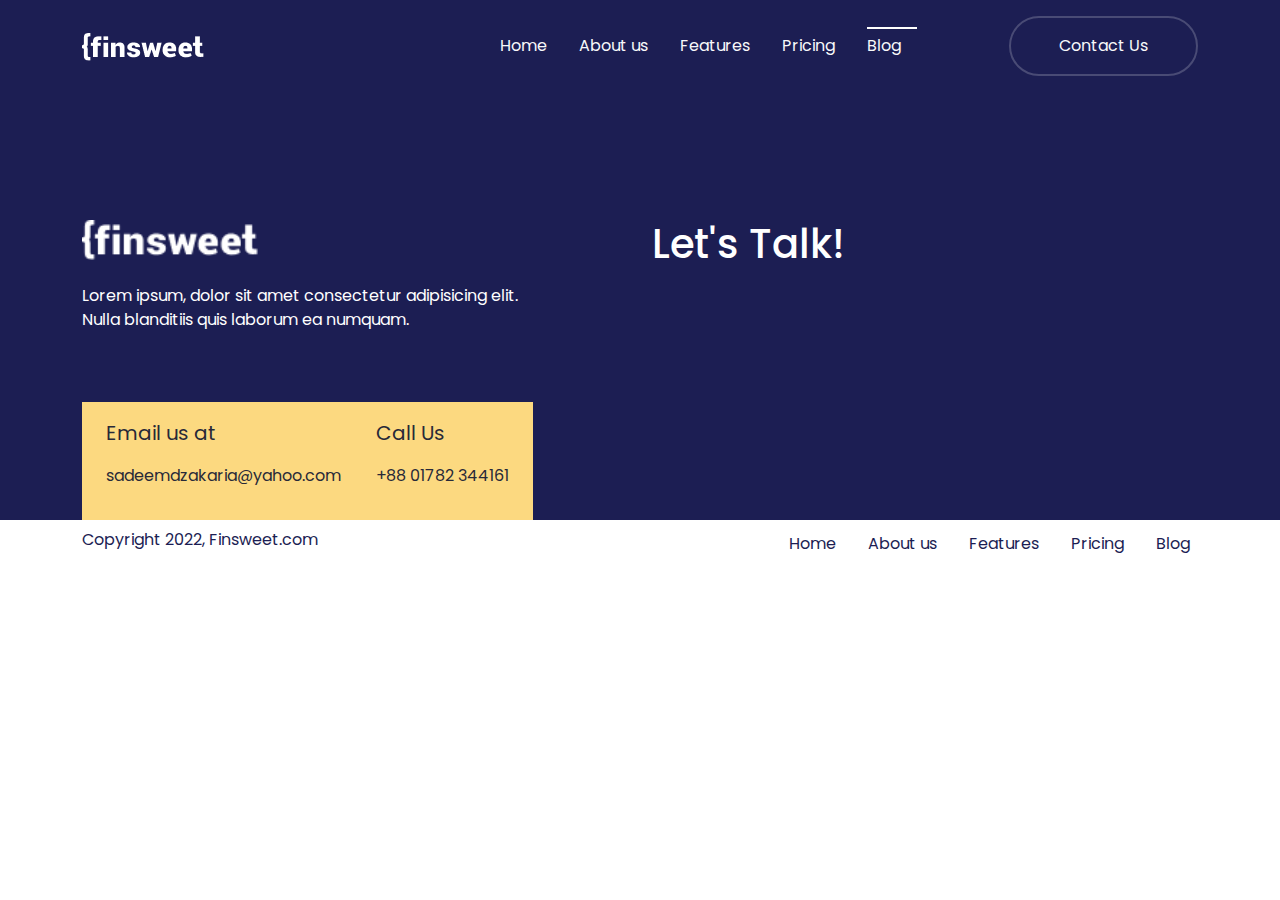
<file: blog.html>
<!DOCTYPE html>
<html lang="en">
<head>
    <meta charset="UTF-8">
    <meta name="viewport" content="width=device-width, initial-scale=1.0">
    <link
      rel="stylesheet"
      href="https://site-assets.fontawesome.com/releases/v6.6.0/css/all.css"
    />
    <link
      rel="stylesheet"
      href="https://site-assets.fontawesome.com/releases/v6.6.0/css/sharp-duotone-solid.css"
    />
    <link
      rel="stylesheet"
      href="https://site-assets.fontawesome.com/releases/v6.6.0/css/sharp-thin.css"
    />
    <link
      rel="stylesheet"
      href="https://site-assets.fontawesome.com/releases/v6.6.0/css/sharp-solid.css"
    />
    <link
      rel="stylesheet"
      href="https://site-assets.fontawesome.com/releases/v6.6.0/css/sharp-regular.css"
    />
    <link
      rel="stylesheet"
      href="https://site-assets.fontawesome.com/releases/v6.6.0/css/sharp-light.css"
    />
    <link
      href="https://cdn.jsdelivr.net/npm/bootstrap@5.3.3/dist/css/bootstrap.min.css"
      rel="stylesheet"
    />
    <link rel="stylesheet" href="css/blogPageCSS/style.css">
    <link rel="stylesheet" href="css/blogPageCSS/responsive.css">
    <title>Blog</title>
</head>
<body>
    <!-- ==============================Navbar Markup============================= -->
    <nav>
      <section id="navbar">
        <nav class="navbar navbar-expand-lg bg-body-tertiary py-3">
          <div class="container">
            <a class="navbar-brand" href="index.html">
              <picture>
                <img src="images/logo.png" alt="" />
              </picture>
            </a>
            <button
              class="navbar-toggler link-light border-white"
              type="button"
              data-bs-toggle="collapse"
              data-bs-target="#navbarSupportedContent"
              aria-controls="navbarSupportedContent"
              aria-expanded="false"
              aria-label="Toggle navigation"
            >
              <span class="navbar-toggler-icon"></span>
            </button>
            <div class="collapse navbar-collapse" id="navbarSupportedContent">
              <ul class="navbar-nav ms-auto mb-2 mb-lg-0 column-gap-3">
                <li class="nav-item">
                  <a
                    class="nav-link link-light customNavLink"
                    aria-current="page"
                    href="index.html"
                    >Home</a
                  >
                </li>
                <li class="">
                  <a
                    class="nav-link link-light customNavLink"
                    href="about.html"
                    >About us</a
                  >
                </li>
                <li class="">
                  <a
                    class="nav-link link-light customNavLink"
                    href="features.html"
                    >Features</a
                  >
                </li>
                <li class="">
                  <a
                    class="nav-link link-light customNavLink"
                    href="pricing.html"
                    >Pricing</a
                  >
                </li>
                <li class="">
                  <a class="nav-link active link-light customNavLink" href="blog.html"
                    >Blog</a
                  >
                </li>
              </ul>
              <form class="d-flex" role="search">
                <button
                  class="btn customBtnPrimary --btnMod bg-transparent text-white"
                  type="submit"
                >
                  <a href="contact.html" class="link-light --linkMod"
                    >Contact Us</a
                  >
                </button>
              </form>
            </div>
          </div>
        </nav>
      </section>
    </nav>
    <!-- ==============================Navbar Markup============================= -->
    <!-- =====================WORK BETWEEN THIS COMMENT===================== -->

    <!-- =====================WORK BETWEEN THIS COMMENT===================== -->
    <!-- ============================Footer Markup================================ -->
    <footer>
      <section id="footer" class="overflow-hidden">
        <div class="container">
          <div class="row gy-4 justify-content-between footerWrapper">
            <div class="col-lg-5 col-12">
              <div
                class="footerLeft d-flex flex-column justify-content-between align-items-start"
              >
                <div class="footerLeftTop mb-5 mb-lg-0">
                  <picture class="logo">
                    <img src="images/logo.png" alt="" />
                  </picture>
                  <p class="mt-4">
                    Lorem ipsum, dolor sit amet consectetur adipisicing elit.
                    Nulla blanditiis quis laborum ea numquam.
                  </p>
                </div>
                <div
                  class="footerLeftBottom py-3 px-xxl-5 px-4 d-flex flex-lg-row flex-column justify-content-lg-between w-100"
                >
                  <div class="footerLeftBottomEmail">
                    <p style="font-size: 20px">Email us at</p>
                    <p>sadeemdzakaria@yahoo.com</p>
                  </div>
                  <div class="footerLeftBottomCall">
                    <p style="font-size: 20px">Call Us</p>
                    <p>+88 01782 344161</p>
                  </div>
                </div>
              </div>
            </div>
            <div class="col-lg-6 col-12">
              <div
                class="footerRight d-flex flex-column justify-content-start align-items-start"
              >
                <h1 class="xl-header">Let's Talk!</h1>
                <div class="footerRightSocials">
                  <a href="#"><i class="fa-brands fa-facebook"></i></a>
                  <a href="#"><i class="fa-brands fa-x-twitter"></i></a>
                  <a href="#"><i class="fa-brands fa-instagram"></i></a>
                  <a href="#"><i class="fa-brands fa-linkedin-in"></i></a>
                  <a href="#"><i class="fa-brands fa-youtube"></i></a>
                </div>
              </div>
            </div>
          </div>
        </div>
      </section>
        <!-- =======================footer nav markup============================ -->
         <section id="navbar">
        <nav class="navbar navbar-expand-lg bg-body-tertiary py-3 bg-white footernav">
          <div class="container">
            <div class="footerCopyright pt-2">
              <p>Copyright 2022, Finsweet.com</p>
            </div>
            <button
              class="navbar-toggler link-light border-white"
              type="button"
              data-bs-toggle="collapse"
              data-bs-target="#navbarSupportedContent"
              aria-controls="navbarSupportedContent"
              aria-expanded="false"
              aria-label="Toggle navigation"
            >
              <span class="navbar-toggler-icon"></span>
            </button>
            <div class="collapse navbar-collapse" id="navbarSupportedContent">
              <ul class="navbar-nav ms-auto mb-2 mb-lg-0 column-gap-3">
                <li class="nav-item">
                  <a
                    class="nav-link active customNavLink"
                    aria-current="page"
                    href="#"
                    >Home</a
                  >
                </li>
                <li class="">
                  <a
                    class="nav-link customNavLink"
                    href="about.html"
                    >About us</a
                  >
                </li>
                <li class="">
                  <a
                    class="nav-link customNavLink"
                    href="features.html"
                    >Features</a
                  >
                </li>
                <li class="">
                  <a
                    class="nav-link customNavLink"
                    href="pricing.html"
                    >Pricing</a
                  >
                </li>
                <li class="">
                  <a class="nav-link customNavLink" href="blog.html"
                    >Blog</a
                  >
                </li>
              </ul>
            </div>
          </div>
        </nav>
      </section>
        <!-- =======================footer nav markup============================ -->
    </footer>
    <!-- ============================Footer Markup================================ -->
    <script src="https://cdn.jsdelivr.net/npm/bootstrap@5.3.3/dist/js/bootstrap.bundle.min.js"></script>
</body>
</html>
</file>
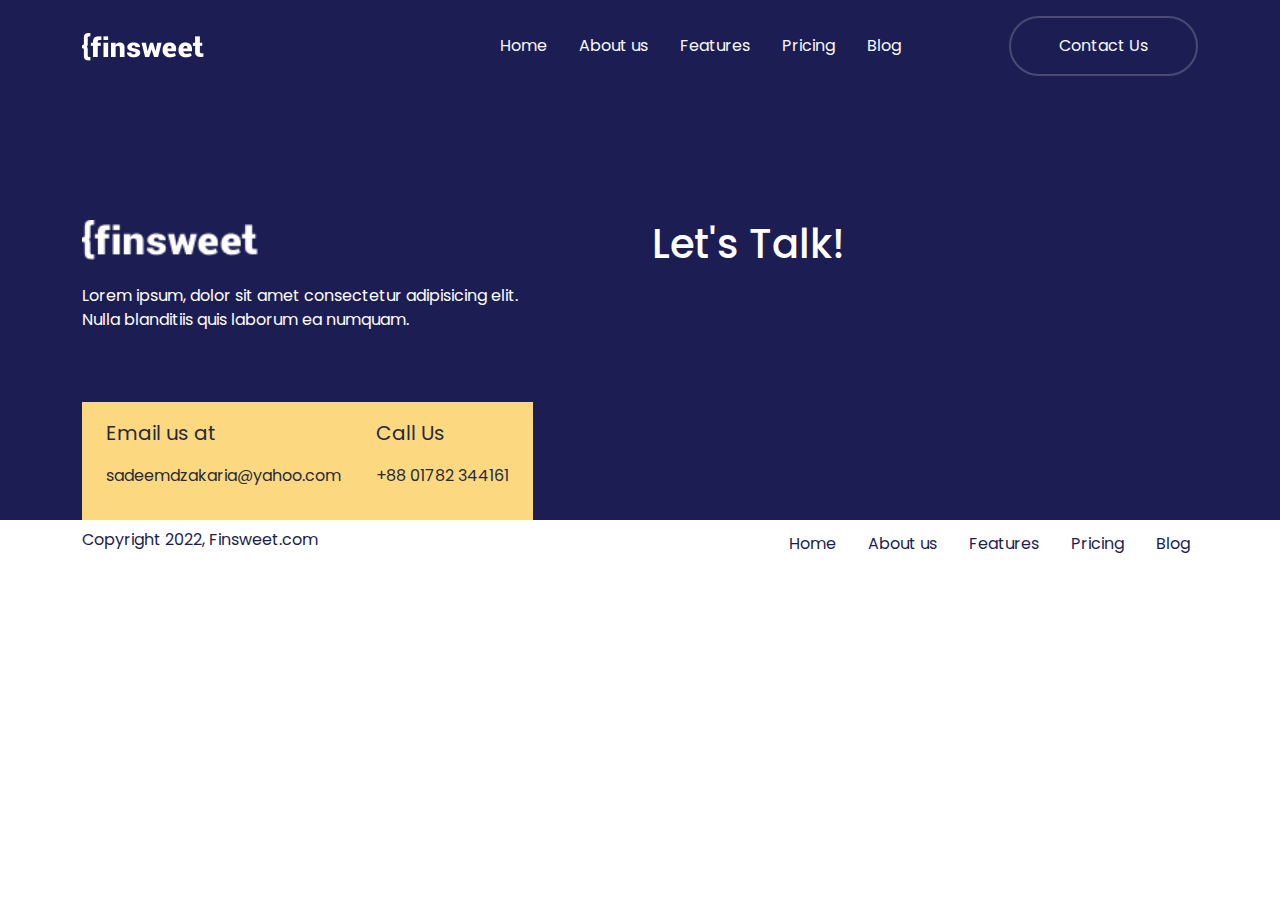
<file: contact.html>
<!DOCTYPE html>
<html lang="en">
<head>
    <meta charset="UTF-8">
    <meta name="viewport" content="width=device-width, initial-scale=1.0">
    <link
      rel="stylesheet"
      href="https://site-assets.fontawesome.com/releases/v6.6.0/css/all.css"
    />
    <link
      rel="stylesheet"
      href="https://site-assets.fontawesome.com/releases/v6.6.0/css/sharp-duotone-solid.css"
    />
    <link
      rel="stylesheet"
      href="https://site-assets.fontawesome.com/releases/v6.6.0/css/sharp-thin.css"
    />
    <link
      rel="stylesheet"
      href="https://site-assets.fontawesome.com/releases/v6.6.0/css/sharp-solid.css"
    />
    <link
      rel="stylesheet"
      href="https://site-assets.fontawesome.com/releases/v6.6.0/css/sharp-regular.css"
    />
    <link
      rel="stylesheet"
      href="https://site-assets.fontawesome.com/releases/v6.6.0/css/sharp-light.css"
    />
    <link
      href="https://cdn.jsdelivr.net/npm/bootstrap@5.3.3/dist/css/bootstrap.min.css"
      rel="stylesheet"
    />
    <link rel="stylesheet" href="css/contactCSS/style.css">
    <link rel="stylesheet" href="css/contactCSS/responsive.css">
    <title>Contact Us</title>
</head>
<body>
    <!-- ==============================Navbar Markup============================= -->
    <nav>
      <section id="navbar">
        <nav class="navbar navbar-expand-lg bg-body-tertiary py-3">
          <div class="container">
            <a class="navbar-brand" href="index.html">
              <picture>
                <img src="images/logo.png" alt="" />
              </picture>
            </a>
            <button
              class="navbar-toggler link-light border-white"
              type="button"
              data-bs-toggle="collapse"
              data-bs-target="#navbarSupportedContent"
              aria-controls="navbarSupportedContent"
              aria-expanded="false"
              aria-label="Toggle navigation"
            >
              <span class="navbar-toggler-icon"></span>
            </button>
            <div class="collapse navbar-collapse" id="navbarSupportedContent">
              <ul class="navbar-nav ms-auto mb-2 mb-lg-0 column-gap-3">
                <li class="nav-item">
                  <a
                    class="nav-link link-light customNavLink"
                    aria-current="page"
                    href="index.html"
                    >Home</a
                  >
                </li>
                <li class="">
                  <a
                    class="nav-link link-light customNavLink"
                    href="about.html"
                    >About us</a
                  >
                </li>
                <li class="">
                  <a
                    class="nav-link link-light customNavLink"
                    href="features.html"
                    >Features</a
                  >
                </li>
                <li class="">
                  <a
                    class="nav-link link-light customNavLink"
                    href="pricing.html"
                    >Pricing</a
                  >
                </li>
                <li class="">
                  <a class="nav-link link-light customNavLink" href="blog.html"
                    >Blog</a
                  >
                </li>
              </ul>
              <form class="d-flex" role="search">
                <button
                  class="btn customBtnPrimary --btnMod bg-transparent text-white"
                  type="submit"
                >
                  <a href="contact.html" class="link-light --linkMod"
                    >Contact Us</a
                  >
                </button>
              </form>
            </div>
          </div>
        </nav>
      </section>
    </nav>
    <!-- ==============================Navbar Markup============================= -->
    <!-- =====================WORK BETWEEN THIS COMMENT===================== -->

    <!-- =====================WORK BETWEEN THIS COMMENT===================== -->
    <!-- ============================Footer Markup================================ -->
    <footer>
      <section id="footer" class="overflow-hidden">
        <div class="container">
          <div class="row gy-4 justify-content-between footerWrapper">
            <div class="col-lg-5 col-12">
              <div
                class="footerLeft d-flex flex-column justify-content-between align-items-start"
              >
                <div class="footerLeftTop mb-5 mb-lg-0">
                  <picture class="logo">
                    <img src="images/logo.png" alt="" />
                  </picture>
                  <p class="mt-4">
                    Lorem ipsum, dolor sit amet consectetur adipisicing elit.
                    Nulla blanditiis quis laborum ea numquam.
                  </p>
                </div>
                <div
                  class="footerLeftBottom py-3 px-xxl-5 px-4 d-flex flex-lg-row flex-column justify-content-lg-between w-100"
                >
                  <div class="footerLeftBottomEmail">
                    <p style="font-size: 20px">Email us at</p>
                    <p>sadeemdzakaria@yahoo.com</p>
                  </div>
                  <div class="footerLeftBottomCall">
                    <p style="font-size: 20px">Call Us</p>
                    <p>+88 01782 344161</p>
                  </div>
                </div>
              </div>
            </div>
            <div class="col-lg-6 col-12">
              <div
                class="footerRight d-flex flex-column justify-content-start align-items-start"
              >
                <h1 class="xl-header">Let's Talk!</h1>
                <div class="footerRightSocials">
                  <a href="#"><i class="fa-brands fa-facebook"></i></a>
                  <a href="#"><i class="fa-brands fa-x-twitter"></i></a>
                  <a href="#"><i class="fa-brands fa-instagram"></i></a>
                  <a href="#"><i class="fa-brands fa-linkedin-in"></i></a>
                  <a href="#"><i class="fa-brands fa-youtube"></i></a>
                </div>
              </div>
            </div>
          </div>
        </div>
      </section>
        <!-- =======================footer nav markup============================ -->
         <section id="navbar">
        <nav class="navbar navbar-expand-lg bg-body-tertiary py-3 bg-white footernav">
          <div class="container">
            <div class="footerCopyright pt-2">
              <p>Copyright 2022, Finsweet.com</p>
            </div>
            <button
              class="navbar-toggler link-light border-white"
              type="button"
              data-bs-toggle="collapse"
              data-bs-target="#navbarSupportedContent"
              aria-controls="navbarSupportedContent"
              aria-expanded="false"
              aria-label="Toggle navigation"
            >
              <span class="navbar-toggler-icon"></span>
            </button>
            <div class="collapse navbar-collapse" id="navbarSupportedContent">
              <ul class="navbar-nav ms-auto mb-2 mb-lg-0 column-gap-3">
                <li class="nav-item">
                  <a
                    class="nav-link active customNavLink"
                    aria-current="page"
                    href="index.html"
                    >Home</a
                  >
                </li>
                <li class="">
                  <a
                    class="nav-link customNavLink"
                    href="about.html"
                    >About us</a
                  >
                </li>
                <li class="">
                  <a
                    class="nav-link customNavLink"
                    href="features.html"
                    >Features</a
                  >
                </li>
                <li class="">
                  <a
                    class="nav-link customNavLink"
                    href="pricing.html"
                    >Pricing</a
                  >
                </li>
                <li class="">
                  <a class="nav-link customNavLink" href="blog.html"
                    >Blog</a
                  >
                </li>
              </ul>
            </div>
          </div>
        </nav>
      </section>
        <!-- =======================footer nav markup============================ -->
    </footer>
    <!-- ============================Footer Markup================================ -->
    <script src="https://cdn.jsdelivr.net/npm/bootstrap@5.3.3/dist/js/bootstrap.bundle.min.js"></script>
</body>
</html>
</file>
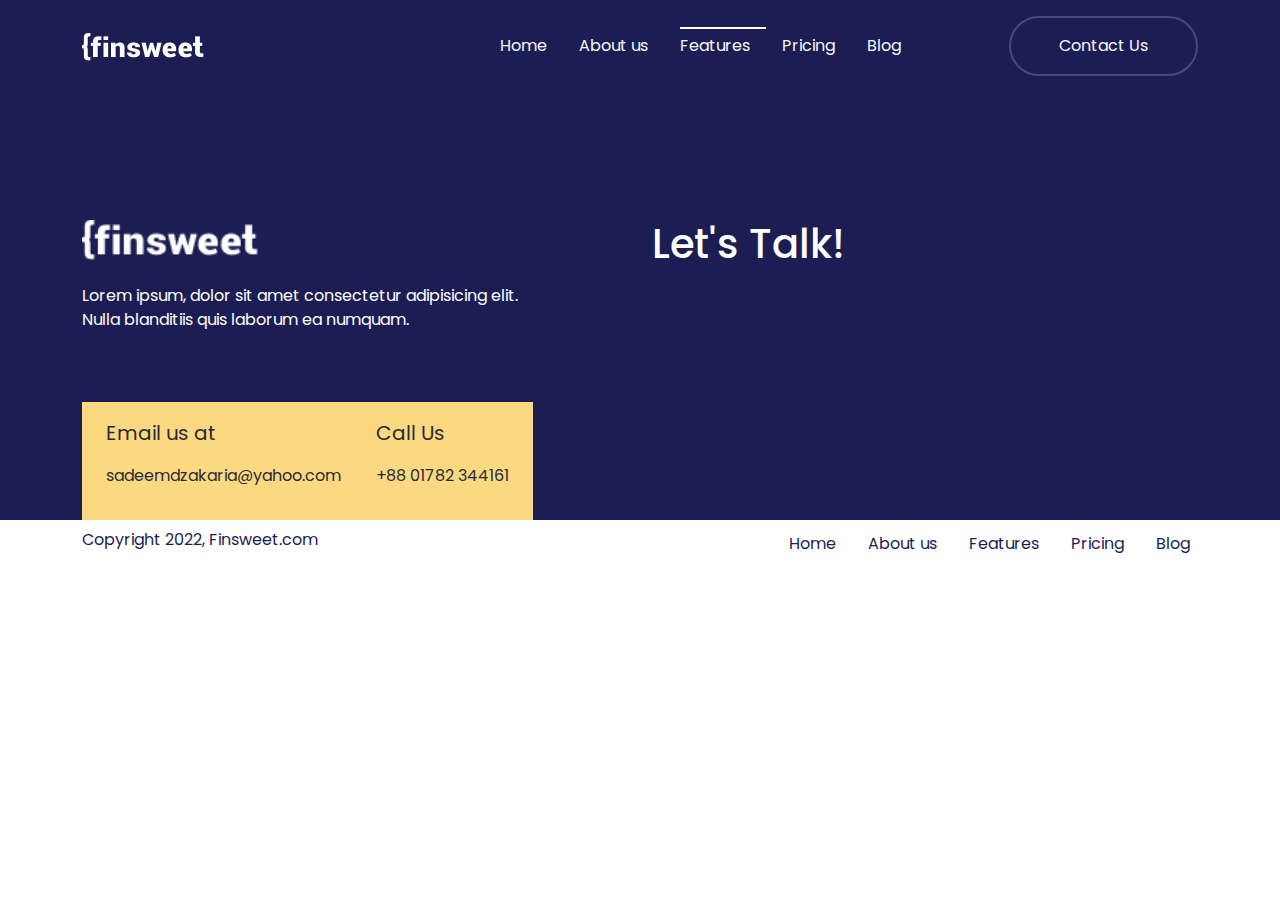
<file: features.html>
<!DOCTYPE html>
<html lang="en">
<head>
    <meta charset="UTF-8">
    <meta name="viewport" content="width=device-width, initial-scale=1.0">
    <link
      rel="stylesheet"
      href="https://site-assets.fontawesome.com/releases/v6.6.0/css/all.css"
    />
    <link
      rel="stylesheet"
      href="https://site-assets.fontawesome.com/releases/v6.6.0/css/sharp-duotone-solid.css"
    />
    <link
      rel="stylesheet"
      href="https://site-assets.fontawesome.com/releases/v6.6.0/css/sharp-thin.css"
    />
    <link
      rel="stylesheet"
      href="https://site-assets.fontawesome.com/releases/v6.6.0/css/sharp-solid.css"
    />
    <link
      rel="stylesheet"
      href="https://site-assets.fontawesome.com/releases/v6.6.0/css/sharp-regular.css"
    />
    <link
      rel="stylesheet"
      href="https://site-assets.fontawesome.com/releases/v6.6.0/css/sharp-light.css"
    />
    <link
      href="https://cdn.jsdelivr.net/npm/bootstrap@5.3.3/dist/css/bootstrap.min.css"
      rel="stylesheet"
    />
    <link rel="stylesheet" href="css/featuresCSS/style.css">
    <link rel="stylesheet" href="css/featuresCSS/responsive.css">
    <title>Features</title>
</head>
<body>
    <!-- ==============================Navbar Markup============================= -->
    <nav>
      <section id="navbar">
        <nav class="navbar navbar-expand-lg bg-body-tertiary py-3">
          <div class="container">
            <a class="navbar-brand" href="index.html">
              <picture>
                <img src="images/logo.png" alt="" />
              </picture>
            </a>
            <button
              class="navbar-toggler link-light border-white"
              type="button"
              data-bs-toggle="collapse"
              data-bs-target="#navbarSupportedContent"
              aria-controls="navbarSupportedContent"
              aria-expanded="false"
              aria-label="Toggle navigation"
            >
              <span class="navbar-toggler-icon"></span>
            </button>
            <div class="collapse navbar-collapse" id="navbarSupportedContent">
              <ul class="navbar-nav ms-auto mb-2 mb-lg-0 column-gap-3">
                <li class="nav-item">
                  <a
                    class="nav-link link-light customNavLink"
                    aria-current="page"
                    href="index.html"
                    >Home</a
                  >
                </li>
                <li class="">
                  <a
                    class="nav-link link-light customNavLink"
                    href="about.html"
                    >About us</a
                  >
                </li>
                <li class="">
                  <a
                    class="nav-link active link-light customNavLink"
                    href="features.html"
                    >Features</a
                  >
                </li>
                <li class="">
                  <a
                    class="nav-link link-light customNavLink"
                    href="pricing.html"
                    >Pricing</a
                  >
                </li>
                <li class="">
                  <a class="nav-link link-light customNavLink" href="blog.html"
                    >Blog</a
                  >
                </li>
              </ul>
              <form class="d-flex" role="search">
                <button
                  class="btn customBtnPrimary --btnMod bg-transparent text-white"
                  type="submit"
                >
                  <a href="contact.html" class="link-light --linkMod"
                    >Contact Us</a
                  >
                </button>
              </form>
            </div>
          </div>
        </nav>
      </section>
    </nav>
    <!-- ==============================Navbar Markup============================= -->
    <!-- =====================WORK BETWEEN THIS COMMENT===================== -->

    <!-- =====================WORK BETWEEN THIS COMMENT===================== -->
    <!-- ============================Footer Markup================================ -->
    <footer>
      <section id="footer" class="overflow-hidden">
        <div class="container">
          <div class="row gy-4 justify-content-between footerWrapper">
            <div class="col-lg-5 col-12">
              <div
                class="footerLeft d-flex flex-column justify-content-between align-items-start"
              >
                <div class="footerLeftTop mb-5 mb-lg-0">
                  <picture class="logo">
                    <img src="images/logo.png" alt="" />
                  </picture>
                  <p class="mt-4">
                    Lorem ipsum, dolor sit amet consectetur adipisicing elit.
                    Nulla blanditiis quis laborum ea numquam.
                  </p>
                </div>
                <div
                  class="footerLeftBottom py-3 px-xxl-5 px-4 d-flex flex-lg-row flex-column justify-content-lg-between w-100"
                >
                  <div class="footerLeftBottomEmail">
                    <p style="font-size: 20px">Email us at</p>
                    <p>sadeemdzakaria@yahoo.com</p>
                  </div>
                  <div class="footerLeftBottomCall">
                    <p style="font-size: 20px">Call Us</p>
                    <p>+88 01782 344161</p>
                  </div>
                </div>
              </div>
            </div>
            <div class="col-lg-6 col-12">
              <div
                class="footerRight d-flex flex-column justify-content-start align-items-start"
              >
                <h1 class="xl-header">Let's Talk!</h1>
                <div class="footerRightSocials">
                  <a href="#"><i class="fa-brands fa-facebook"></i></a>
                  <a href="#"><i class="fa-brands fa-x-twitter"></i></a>
                  <a href="#"><i class="fa-brands fa-instagram"></i></a>
                  <a href="#"><i class="fa-brands fa-linkedin-in"></i></a>
                  <a href="#"><i class="fa-brands fa-youtube"></i></a>
                </div>
              </div>
            </div>
          </div>
        </div>
      </section>
        <!-- =======================footer nav markup============================ -->
         <section id="navbar">
        <nav class="navbar navbar-expand-lg bg-body-tertiary py-3 bg-white footernav">
          <div class="container">
            <div class="footerCopyright pt-2">
              <p>Copyright 2022, Finsweet.com</p>
            </div>
            <button
              class="navbar-toggler link-light border-white"
              type="button"
              data-bs-toggle="collapse"
              data-bs-target="#navbarSupportedContent"
              aria-controls="navbarSupportedContent"
              aria-expanded="false"
              aria-label="Toggle navigation"
            >
              <span class="navbar-toggler-icon"></span>
            </button>
            <div class="collapse navbar-collapse" id="navbarSupportedContent">
              <ul class="navbar-nav ms-auto mb-2 mb-lg-0 column-gap-3">
                <li class="nav-item">
                  <a
                    class="nav-link active customNavLink"
                    aria-current="page"
                    href="#"
                    >Home</a
                  >
                </li>
                <li class="">
                  <a
                    class="nav-link customNavLink"
                    href="about.html"
                    >About us</a
                  >
                </li>
                <li class="">
                  <a
                    class="nav-link customNavLink"
                    href="features.html"
                    >Features</a
                  >
                </li>
                <li class="">
                  <a
                    class="nav-link customNavLink"
                    href="pricing.html"
                    >Pricing</a
                  >
                </li>
                <li class="">
                  <a class="nav-link customNavLink" href="blog.html"
                    >Blog</a
                  >
                </li>
              </ul>
            </div>
          </div>
        </nav>
      </section>
        <!-- =======================footer nav markup============================ -->
    </footer>
    <!-- ============================Footer Markup================================ -->
    <script src="https://cdn.jsdelivr.net/npm/bootstrap@5.3.3/dist/js/bootstrap.bundle.min.js"></script>
</body>
</html>
</file>
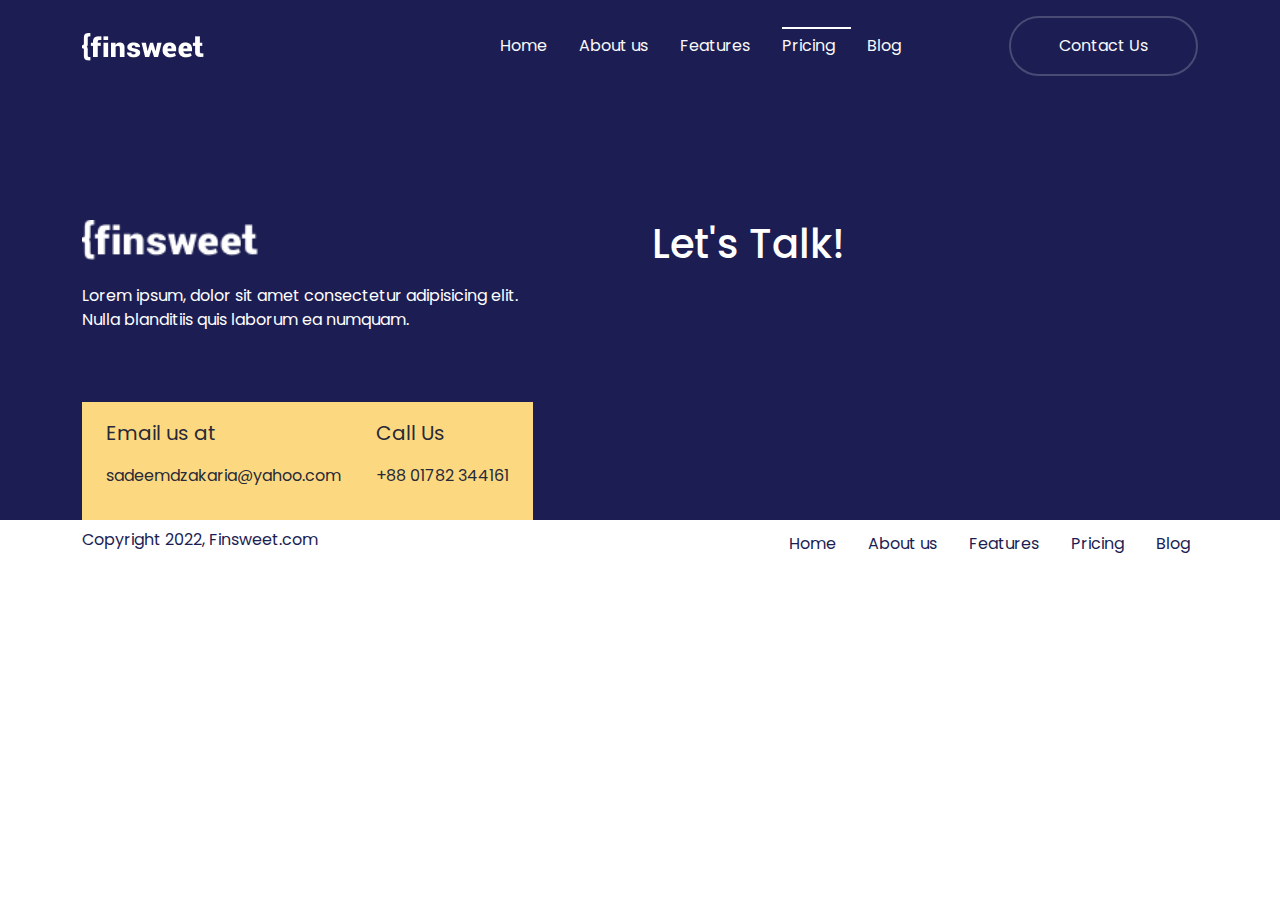
<file: pricing.html>
<!DOCTYPE html>
<html lang="en">
<head>
    <meta charset="UTF-8">
    <meta name="viewport" content="width=device-width, initial-scale=1.0">
    <link
      rel="stylesheet"
      href="https://site-assets.fontawesome.com/releases/v6.6.0/css/all.css"
    />
    <link
      rel="stylesheet"
      href="https://site-assets.fontawesome.com/releases/v6.6.0/css/sharp-duotone-solid.css"
    />
    <link
      rel="stylesheet"
      href="https://site-assets.fontawesome.com/releases/v6.6.0/css/sharp-thin.css"
    />
    <link
      rel="stylesheet"
      href="https://site-assets.fontawesome.com/releases/v6.6.0/css/sharp-solid.css"
    />
    <link
      rel="stylesheet"
      href="https://site-assets.fontawesome.com/releases/v6.6.0/css/sharp-regular.css"
    />
    <link
      rel="stylesheet"
      href="https://site-assets.fontawesome.com/releases/v6.6.0/css/sharp-light.css"
    />
    <link
      href="https://cdn.jsdelivr.net/npm/bootstrap@5.3.3/dist/css/bootstrap.min.css"
      rel="stylesheet"
    />
    <link rel="stylesheet" href="css/pricingCSS/style.css">
    <link rel="stylesheet" href="css/pricingCSS/responsive.css">
    <title>Pricing</title>
</head>
<body>
    <!-- ==============================Navbar Markup============================= -->
    <nav>
      <section id="navbar">
        <nav class="navbar navbar-expand-lg bg-body-tertiary py-3">
          <div class="container">
            <a class="navbar-brand" href="index.html">
              <picture>
                <img src="images/logo.png" alt="" />
              </picture>
            </a>
            <button
              class="navbar-toggler link-light border-white"
              type="button"
              data-bs-toggle="collapse"
              data-bs-target="#navbarSupportedContent"
              aria-controls="navbarSupportedContent"
              aria-expanded="false"
              aria-label="Toggle navigation"
            >
              <span class="navbar-toggler-icon"></span>
            </button>
            <div class="collapse navbar-collapse" id="navbarSupportedContent">
              <ul class="navbar-nav ms-auto mb-2 mb-lg-0 column-gap-3">
                <li class="nav-item">
                  <a
                    class="nav-link link-light customNavLink"
                    aria-current="page"
                    href="index.html"
                    >Home</a
                  >
                </li>
                <li class="">
                  <a
                    class="nav-link link-light customNavLink"
                    href="about.html"
                    >About us</a
                  >
                </li>
                <li class="">
                  <a
                    class="nav-link link-light customNavLink"
                    href="features.html"
                    >Features</a
                  >
                </li>
                <li class="">
                  <a
                    class="nav-link active link-light customNavLink"
                    href="pricing.html"
                    >Pricing</a
                  >
                </li>
                <li class="">
                  <a class="nav-link link-light customNavLink" href="blog.html"
                    >Blog</a
                  >
                </li>
              </ul>
              <form class="d-flex" role="search">
                <button
                  class="btn customBtnPrimary --btnMod bg-transparent text-white"
                  type="submit"
                >
                  <a href="contact.html" class="link-light --linkMod"
                    >Contact Us</a
                  >
                </button>
              </form>
            </div>
          </div>
        </nav>
      </section>
    </nav>
    <!-- ==============================Navbar Markup============================= -->
    <!-- =====================WORK BETWEEN THIS COMMENT===================== -->

    <!-- =====================WORK BETWEEN THIS COMMENT===================== -->
    <!-- ============================Footer Markup================================ -->
    <footer>
      <section id="footer" class="overflow-hidden">
        <div class="container">
          <div class="row gy-4 justify-content-between footerWrapper">
            <div class="col-lg-5 col-12">
              <div
                class="footerLeft d-flex flex-column justify-content-between align-items-start"
              >
                <div class="footerLeftTop mb-5 mb-lg-0">
                  <picture class="logo">
                    <img src="images/logo.png" alt="" />
                  </picture>
                  <p class="mt-4">
                    Lorem ipsum, dolor sit amet consectetur adipisicing elit.
                    Nulla blanditiis quis laborum ea numquam.
                  </p>
                </div>
                <div
                  class="footerLeftBottom py-3 px-xxl-5 px-4 d-flex flex-lg-row flex-column justify-content-lg-between w-100"
                >
                  <div class="footerLeftBottomEmail">
                    <p style="font-size: 20px">Email us at</p>
                    <p>sadeemdzakaria@yahoo.com</p>
                  </div>
                  <div class="footerLeftBottomCall">
                    <p style="font-size: 20px">Call Us</p>
                    <p>+88 01782 344161</p>
                  </div>
                </div>
              </div>
            </div>
            <div class="col-lg-6 col-12">
              <div
                class="footerRight d-flex flex-column justify-content-start align-items-start"
              >
                <h1 class="xl-header">Let's Talk!</h1>
                <div class="footerRightSocials">
                  <a href="#"><i class="fa-brands fa-facebook"></i></a>
                  <a href="#"><i class="fa-brands fa-x-twitter"></i></a>
                  <a href="#"><i class="fa-brands fa-instagram"></i></a>
                  <a href="#"><i class="fa-brands fa-linkedin-in"></i></a>
                  <a href="#"><i class="fa-brands fa-youtube"></i></a>
                </div>
              </div>
            </div>
          </div>
        </div>
      </section>
        <!-- =======================footer nav markup============================ -->
         <section id="navbar">
        <nav class="navbar navbar-expand-lg bg-body-tertiary py-3 bg-white footernav">
          <div class="container">
            <div class="footerCopyright pt-2">
              <p>Copyright 2022, Finsweet.com</p>
            </div>
            <button
              class="navbar-toggler link-light border-white"
              type="button"
              data-bs-toggle="collapse"
              data-bs-target="#navbarSupportedContent"
              aria-controls="navbarSupportedContent"
              aria-expanded="false"
              aria-label="Toggle navigation"
            >
              <span class="navbar-toggler-icon"></span>
            </button>
            <div class="collapse navbar-collapse" id="navbarSupportedContent">
              <ul class="navbar-nav ms-auto mb-2 mb-lg-0 column-gap-3">
                <li class="nav-item">
                  <a
                    class="nav-link active customNavLink"
                    aria-current="page"
                    href="#"
                    >Home</a
                  >
                </li>
                <li class="">
                  <a
                    class="nav-link customNavLink"
                    href="about.html"
                    >About us</a
                  >
                </li>
                <li class="">
                  <a
                    class="nav-link customNavLink"
                    href="features.html"
                    >Features</a
                  >
                </li>
                <li class="">
                  <a
                    class="nav-link customNavLink"
                    href="pricing.html"
                    >Pricing</a
                  >
                </li>
                <li class="">
                  <a class="nav-link customNavLink" href="blog.html"
                    >Blog</a
                  >
                </li>
              </ul>
            </div>
          </div>
        </nav>
      </section>
        <!-- =======================footer nav markup============================ -->
    </footer>
    <!-- ============================Footer Markup================================ -->
    <script src="https://cdn.jsdelivr.net/npm/bootstrap@5.3.3/dist/js/bootstrap.bundle.min.js"></script>
</body>
</html>
</file>
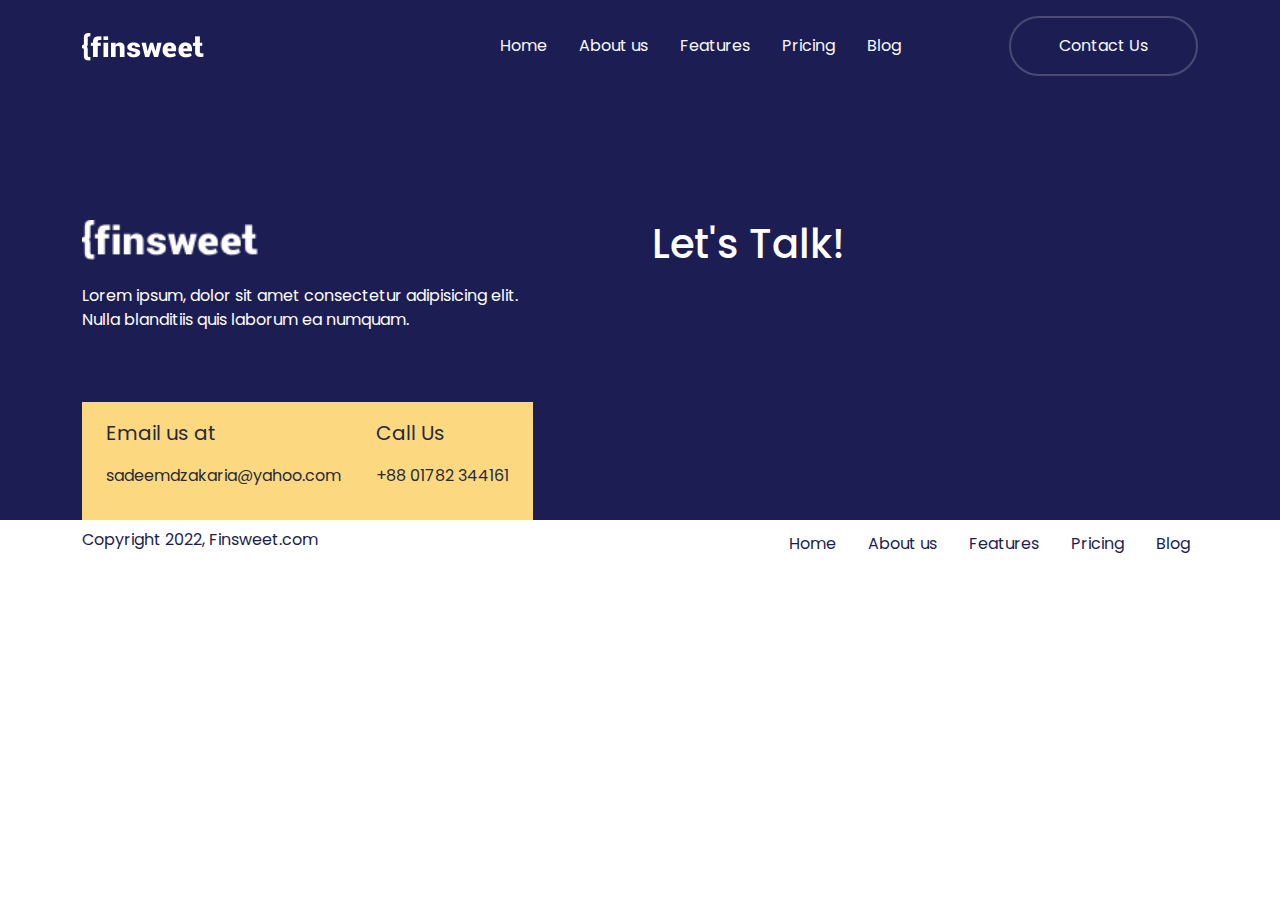
<file: privacyPolicy.html>
<!DOCTYPE html>
<html lang="en">
<head>
    <meta charset="UTF-8">
    <meta name="viewport" content="width=device-width, initial-scale=1.0">
    <link
      rel="stylesheet"
      href="https://site-assets.fontawesome.com/releases/v6.6.0/css/all.css"
    />
    <link
      rel="stylesheet"
      href="https://site-assets.fontawesome.com/releases/v6.6.0/css/sharp-duotone-solid.css"
    />
    <link
      rel="stylesheet"
      href="https://site-assets.fontawesome.com/releases/v6.6.0/css/sharp-thin.css"
    />
    <link
      rel="stylesheet"
      href="https://site-assets.fontawesome.com/releases/v6.6.0/css/sharp-solid.css"
    />
    <link
      rel="stylesheet"
      href="https://site-assets.fontawesome.com/releases/v6.6.0/css/sharp-regular.css"
    />
    <link
      rel="stylesheet"
      href="https://site-assets.fontawesome.com/releases/v6.6.0/css/sharp-light.css"
    />
    <link
      href="https://cdn.jsdelivr.net/npm/bootstrap@5.3.3/dist/css/bootstrap.min.css"
      rel="stylesheet"
    />
    <link rel="stylesheet" href="css/privacyPolicyCSS/style.css">
    <link rel="stylesheet" href="css/privacyPolicyCSS/responsive.css">
    <title>Privacy Policy</title>
</head>
<body>
    <!-- ==============================Navbar Markup============================= -->
    <nav>
      <section id="navbar">
        <nav class="navbar navbar-expand-lg bg-body-tertiary py-3">
          <div class="container">
            <a class="navbar-brand" href="index.html">
              <picture>
                <img src="images/logo.png" alt="" />
              </picture>
            </a>
            <button
              class="navbar-toggler link-light border-white"
              type="button"
              data-bs-toggle="collapse"
              data-bs-target="#navbarSupportedContent"
              aria-controls="navbarSupportedContent"
              aria-expanded="false"
              aria-label="Toggle navigation"
            >
              <span class="navbar-toggler-icon"></span>
            </button>
            <div class="collapse navbar-collapse" id="navbarSupportedContent">
              <ul class="navbar-nav ms-auto mb-2 mb-lg-0 column-gap-3">
                <li class="nav-item">
                  <a
                    class="nav-link link-light customNavLink"
                    aria-current="page"
                    href="index.html"
                    >Home</a
                  >
                </li>
                <li class="">
                  <a
                    class="nav-link link-light customNavLink"
                    href="about.html"
                    >About us</a
                  >
                </li>
                <li class="">
                  <a
                    class="nav-link link-light customNavLink"
                    href="features.html"
                    >Features</a
                  >
                </li>
                <li class="">
                  <a
                    class="nav-link link-light customNavLink"
                    href="pricing.html"
                    >Pricing</a
                  >
                </li>
                <li class="">
                  <a class="nav-link link-light customNavLink" href="blog.html"
                    >Blog</a
                  >
                </li>
              </ul>
              <form class="d-flex" role="search">
                <button
                  class="btn customBtnPrimary --btnMod bg-transparent text-white"
                  type="submit"
                >
                  <a href="contact.html" class="link-light --linkMod"
                    >Contact Us</a
                  >
                </button>
              </form>
            </div>
          </div>
        </nav>
      </section>
    </nav>
    <!-- ==============================Navbar Markup============================= -->
    <!-- =====================WORK BETWEEN THIS COMMENT===================== -->

    <!-- =====================WORK BETWEEN THIS COMMENT===================== -->
    <!-- ============================Footer Markup================================ -->
    <footer>
      <section id="footer" class="overflow-hidden">
        <div class="container">
          <div class="row gy-4 justify-content-between footerWrapper">
            <div class="col-lg-5 col-12">
              <div
                class="footerLeft d-flex flex-column justify-content-between align-items-start"
              >
                <div class="footerLeftTop mb-5 mb-lg-0">
                  <picture class="logo">
                    <img src="images/logo.png" alt="" />
                  </picture>
                  <p class="mt-4">
                    Lorem ipsum, dolor sit amet consectetur adipisicing elit.
                    Nulla blanditiis quis laborum ea numquam.
                  </p>
                </div>
                <div
                  class="footerLeftBottom py-3 px-xxl-5 px-4 d-flex flex-lg-row flex-column justify-content-lg-between w-100"
                >
                  <div class="footerLeftBottomEmail">
                    <p style="font-size: 20px">Email us at</p>
                    <p>sadeemdzakaria@yahoo.com</p>
                  </div>
                  <div class="footerLeftBottomCall">
                    <p style="font-size: 20px">Call Us</p>
                    <p>+88 01782 344161</p>
                  </div>
                </div>
              </div>
            </div>
            <div class="col-lg-6 col-12">
              <div
                class="footerRight d-flex flex-column justify-content-start align-items-start"
              >
                <h1 class="xl-header">Let's Talk!</h1>
                <div class="footerRightSocials">
                  <a href="#"><i class="fa-brands fa-facebook"></i></a>
                  <a href="#"><i class="fa-brands fa-x-twitter"></i></a>
                  <a href="#"><i class="fa-brands fa-instagram"></i></a>
                  <a href="#"><i class="fa-brands fa-linkedin-in"></i></a>
                  <a href="#"><i class="fa-brands fa-youtube"></i></a>
                </div>
              </div>
            </div>
          </div>
        </div>
      </section>
        <!-- =======================footer nav markup============================ -->
         <section id="navbar">
        <nav class="navbar navbar-expand-lg bg-body-tertiary py-3 bg-white footernav">
          <div class="container">
            <div class="footerCopyright pt-2">
              <p>Copyright 2022, Finsweet.com</p>
            </div>
            <button
              class="navbar-toggler link-light border-white"
              type="button"
              data-bs-toggle="collapse"
              data-bs-target="#navbarSupportedContent"
              aria-controls="navbarSupportedContent"
              aria-expanded="false"
              aria-label="Toggle navigation"
            >
              <span class="navbar-toggler-icon"></span>
            </button>
            <div class="collapse navbar-collapse" id="navbarSupportedContent">
              <ul class="navbar-nav ms-auto mb-2 mb-lg-0 column-gap-3">
                <li class="nav-item">
                  <a
                    class="nav-link active customNavLink"
                    aria-current="page"
                    href="#"
                    >Home</a
                  >
                </li>
                <li class="">
                  <a
                    class="nav-link customNavLink"
                    href="about.html"
                    >About us</a
                  >
                </li>
                <li class="">
                  <a
                    class="nav-link customNavLink"
                    href="features.html"
                    >Features</a
                  >
                </li>
                <li class="">
                  <a
                    class="nav-link customNavLink"
                    href="pricing.html"
                    >Pricing</a
                  >
                </li>
                <li class="">
                  <a class="nav-link customNavLink" href="blog.html"
                    >Blog</a
                  >
                </li>
              </ul>
            </div>
          </div>
        </nav>
      </section>
        <!-- =======================footer nav markup============================ -->
    </footer>
    <!-- ============================Footer Markup================================ -->
    <script src="https://cdn.jsdelivr.net/npm/bootstrap@5.3.3/dist/js/bootstrap.bundle.min.js"></script>
</body>
</html>
</file>
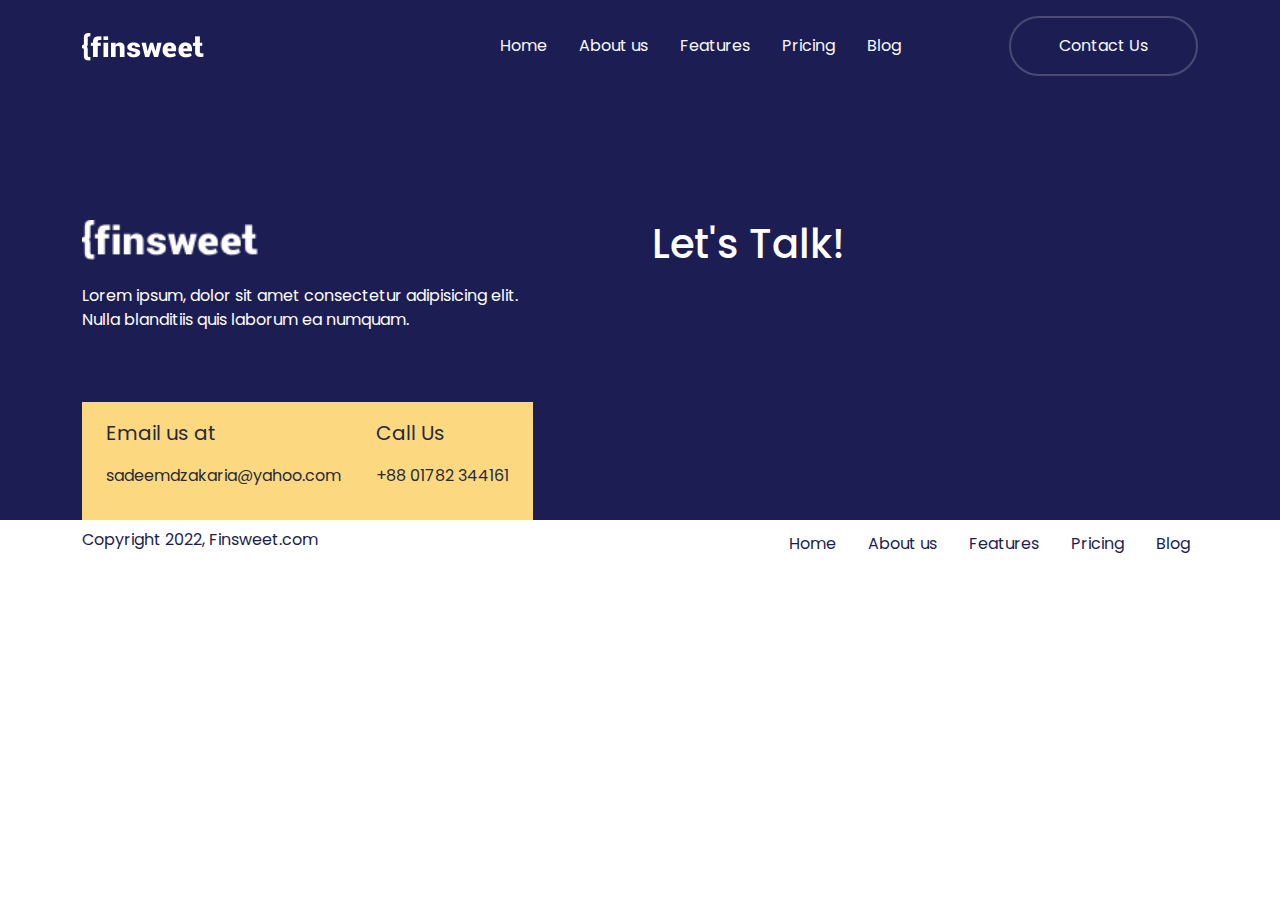
<file: readBlog.html>
<!DOCTYPE html>
<html lang="en">
<head>
    <meta charset="UTF-8">
    <meta name="viewport" content="width=device-width, initial-scale=1.0">
    <link
      rel="stylesheet"
      href="https://site-assets.fontawesome.com/releases/v6.6.0/css/all.css"
    />
    <link
      rel="stylesheet"
      href="https://site-assets.fontawesome.com/releases/v6.6.0/css/sharp-duotone-solid.css"
    />
    <link
      rel="stylesheet"
      href="https://site-assets.fontawesome.com/releases/v6.6.0/css/sharp-thin.css"
    />
    <link
      rel="stylesheet"
      href="https://site-assets.fontawesome.com/releases/v6.6.0/css/sharp-solid.css"
    />
    <link
      rel="stylesheet"
      href="https://site-assets.fontawesome.com/releases/v6.6.0/css/sharp-regular.css"
    />
    <link
      rel="stylesheet"
      href="https://site-assets.fontawesome.com/releases/v6.6.0/css/sharp-light.css"
    />
    <link
      href="https://cdn.jsdelivr.net/npm/bootstrap@5.3.3/dist/css/bootstrap.min.css"
      rel="stylesheet"
    />
    <link rel="stylesheet" href="css/readBlogCSS/style.css">
    <link rel="stylesheet" href="css/readBlogCSS/responsive.css">
    <title>Read Blog Post</title>
</head>
<body>
    <!-- ==============================Navbar Markup============================= -->
    <nav>
      <section id="navbar">
        <nav class="navbar navbar-expand-lg bg-body-tertiary py-3">
          <div class="container">
            <a class="navbar-brand" href="index.html">
              <picture>
                <img src="images/logo.png" alt="" />
              </picture>
            </a>
            <button
              class="navbar-toggler link-light border-white"
              type="button"
              data-bs-toggle="collapse"
              data-bs-target="#navbarSupportedContent"
              aria-controls="navbarSupportedContent"
              aria-expanded="false"
              aria-label="Toggle navigation"
            >
              <span class="navbar-toggler-icon"></span>
            </button>
            <div class="collapse navbar-collapse" id="navbarSupportedContent">
              <ul class="navbar-nav ms-auto mb-2 mb-lg-0 column-gap-3">
                <li class="nav-item">
                  <a
                    class="nav-link link-light customNavLink"
                    aria-current="page"
                    href="index.html"
                    >Home</a
                  >
                </li>
                <li class="">
                  <a
                    class="nav-link link-light customNavLink"
                    href="about.html"
                    >About us</a
                  >
                </li>
                <li class="">
                  <a
                    class="nav-link link-light customNavLink"
                    href="features.html"
                    >Features</a
                  >
                </li>
                <li class="">
                  <a
                    class="nav-link link-light customNavLink"
                    href="pricing.html"
                    >Pricing</a
                  >
                </li>
                <li class="">
                  <a class="nav-link link-light customNavLink" href="blog.html"
                    >Blog</a
                  >
                </li>
              </ul>
              <form class="d-flex" role="search">
                <button
                  class="btn customBtnPrimary --btnMod bg-transparent text-white"
                  type="submit"
                >
                  <a href="contact.html" class="link-light --linkMod"
                    >Contact Us</a
                  >
                </button>
              </form>
            </div>
          </div>
        </nav>
      </section>
    </nav>
    <!-- ==============================Navbar Markup============================= -->
    <!-- =====================WORK BETWEEN THIS COMMENT===================== -->

    <!-- =====================WORK BETWEEN THIS COMMENT===================== -->
    <!-- ============================Footer Markup================================ -->
    <footer>
      <section id="footer" class="overflow-hidden">
        <div class="container">
          <div class="row gy-4 justify-content-between footerWrapper">
            <div class="col-lg-5 col-12">
              <div
                class="footerLeft d-flex flex-column justify-content-between align-items-start"
              >
                <div class="footerLeftTop mb-5 mb-lg-0">
                  <picture class="logo">
                    <img src="images/logo.png" alt="" />
                  </picture>
                  <p class="mt-4">
                    Lorem ipsum, dolor sit amet consectetur adipisicing elit.
                    Nulla blanditiis quis laborum ea numquam.
                  </p>
                </div>
                <div
                  class="footerLeftBottom py-3 px-xxl-5 px-4 d-flex flex-lg-row flex-column justify-content-lg-between w-100"
                >
                  <div class="footerLeftBottomEmail">
                    <p style="font-size: 20px">Email us at</p>
                    <p>sadeemdzakaria@yahoo.com</p>
                  </div>
                  <div class="footerLeftBottomCall">
                    <p style="font-size: 20px">Call Us</p>
                    <p>+88 01782 344161</p>
                  </div>
                </div>
              </div>
            </div>
            <div class="col-lg-6 col-12">
              <div
                class="footerRight d-flex flex-column justify-content-start align-items-start"
              >
                <h1 class="xl-header">Let's Talk!</h1>
                <div class="footerRightSocials">
                  <a href="#"><i class="fa-brands fa-facebook"></i></a>
                  <a href="#"><i class="fa-brands fa-x-twitter"></i></a>
                  <a href="#"><i class="fa-brands fa-instagram"></i></a>
                  <a href="#"><i class="fa-brands fa-linkedin-in"></i></a>
                  <a href="#"><i class="fa-brands fa-youtube"></i></a>
                </div>
              </div>
            </div>
          </div>
        </div>
      </section>
        <!-- =======================footer nav markup============================ -->
         <section id="navbar">
        <nav class="navbar navbar-expand-lg bg-body-tertiary py-3 bg-white footernav">
          <div class="container">
            <div class="footerCopyright pt-2">
              <p>Copyright 2022, Finsweet.com</p>
            </div>
            <button
              class="navbar-toggler link-light border-white"
              type="button"
              data-bs-toggle="collapse"
              data-bs-target="#navbarSupportedContent"
              aria-controls="navbarSupportedContent"
              aria-expanded="false"
              aria-label="Toggle navigation"
            >
              <span class="navbar-toggler-icon"></span>
            </button>
            <div class="collapse navbar-collapse" id="navbarSupportedContent">
              <ul class="navbar-nav ms-auto mb-2 mb-lg-0 column-gap-3">
                <li class="nav-item">
                  <a
                    class="nav-link active customNavLink"
                    aria-current="page"
                    href="index.html"
                    >Home</a
                  >
                </li>
                <li class="">
                  <a
                    class="nav-link customNavLink"
                    href="about.html"
                    >About us</a
                  >
                </li>
                <li class="">
                  <a
                    class="nav-link customNavLink"
                    href="features.html"
                    >Features</a
                  >
                </li>
                <li class="">
                  <a
                    class="nav-link customNavLink"
                    href="pricing.html"
                    >Pricing</a
                  >
                </li>
                <li class="">
                  <a class="nav-link customNavLink" href="blog.html"
                    >Blog</a
                  >
                </li>
              </ul>
            </div>
          </div>
        </nav>
      </section>
        <!-- =======================footer nav markup============================ -->
    </footer>
    <!-- ============================Footer Markup================================ -->
    <script src="https://cdn.jsdelivr.net/npm/bootstrap@5.3.3/dist/js/bootstrap.bundle.min.js"></script>
</body>
</html>
</file>
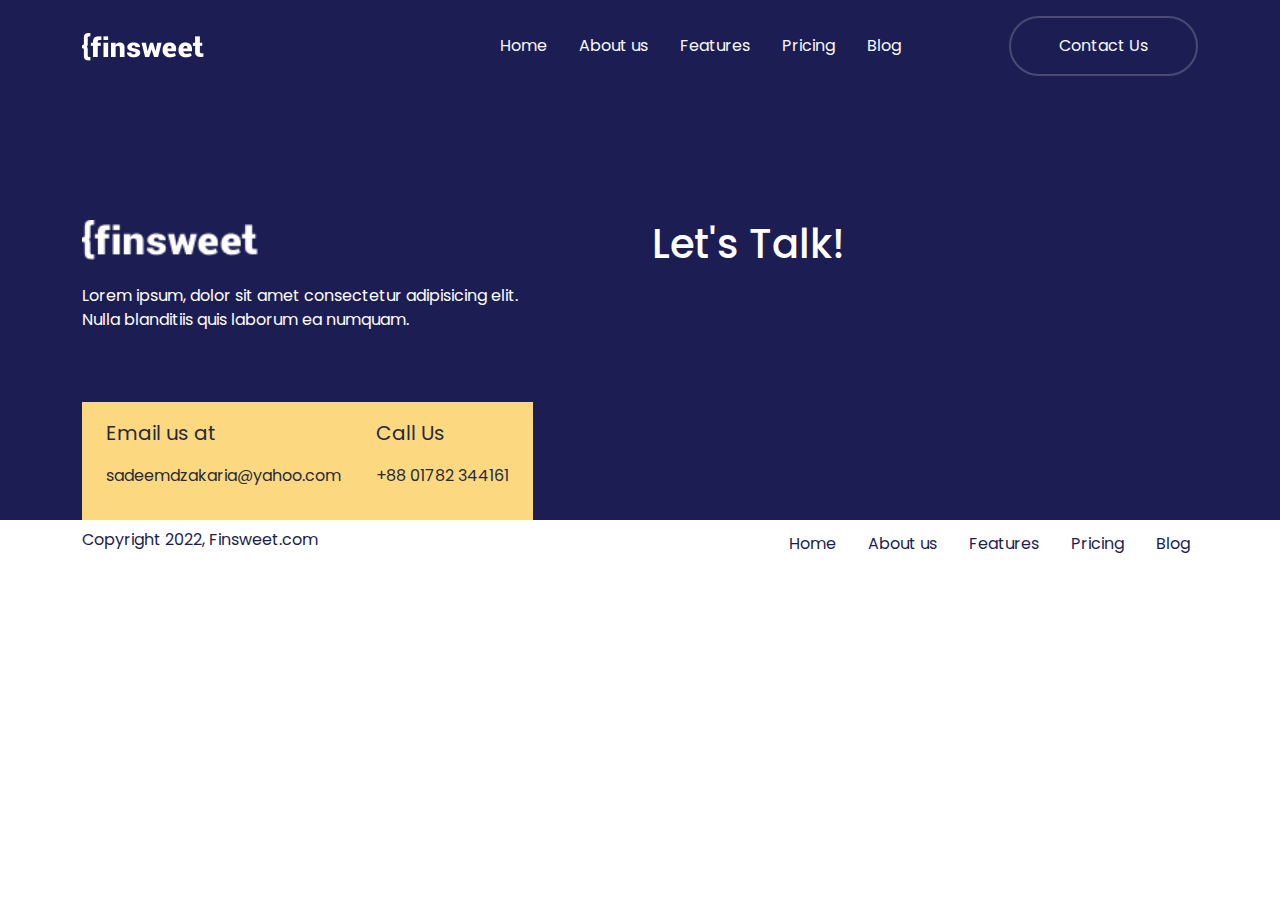
<file: readCase.html>
<!DOCTYPE html>
<html lang="en">
<head>
    <meta charset="UTF-8">
    <meta name="viewport" content="width=device-width, initial-scale=1.0">
    <link
      rel="stylesheet"
      href="https://site-assets.fontawesome.com/releases/v6.6.0/css/all.css"
    />
    <link
      rel="stylesheet"
      href="https://site-assets.fontawesome.com/releases/v6.6.0/css/sharp-duotone-solid.css"
    />
    <link
      rel="stylesheet"
      href="https://site-assets.fontawesome.com/releases/v6.6.0/css/sharp-thin.css"
    />
    <link
      rel="stylesheet"
      href="https://site-assets.fontawesome.com/releases/v6.6.0/css/sharp-solid.css"
    />
    <link
      rel="stylesheet"
      href="https://site-assets.fontawesome.com/releases/v6.6.0/css/sharp-regular.css"
    />
    <link
      rel="stylesheet"
      href="https://site-assets.fontawesome.com/releases/v6.6.0/css/sharp-light.css"
    />
    <link
      href="https://cdn.jsdelivr.net/npm/bootstrap@5.3.3/dist/css/bootstrap.min.css"
      rel="stylesheet"
    />
    <link rel="stylesheet" href="css/readCaseCSS/style.css">
    <link rel="stylesheet" href="css/readCaseCSS/responsive.css">
    <title>Read Case</title>
</head>
<body>
    <!-- ==============================Navbar Markup============================= -->
    <nav>
      <section id="navbar">
        <nav class="navbar navbar-expand-lg bg-body-tertiary py-3">
          <div class="container">
            <a class="navbar-brand" href="index.html">
              <picture>
                <img src="images/logo.png" alt="" />
              </picture>
            </a>
            <button
              class="navbar-toggler link-light border-white"
              type="button"
              data-bs-toggle="collapse"
              data-bs-target="#navbarSupportedContent"
              aria-controls="navbarSupportedContent"
              aria-expanded="false"
              aria-label="Toggle navigation"
            >
              <span class="navbar-toggler-icon"></span>
            </button>
            <div class="collapse navbar-collapse" id="navbarSupportedContent">
              <ul class="navbar-nav ms-auto mb-2 mb-lg-0 column-gap-3">
                <li class="nav-item">
                  <a
                    class="nav-link link-light customNavLink"
                    aria-current="page"
                    href="index.html"
                    >Home</a
                  >
                </li>
                <li class="">
                  <a
                    class="nav-link link-light customNavLink"
                    href="about.html"
                    >About us</a
                  >
                </li>
                <li class="">
                  <a
                    class="nav-link link-light customNavLink"
                    href="features.html"
                    >Features</a
                  >
                </li>
                <li class="">
                  <a
                    class="nav-link link-light customNavLink"
                    href="pricing.html"
                    >Pricing</a
                  >
                </li>
                <li class="">
                  <a class="nav-link link-light customNavLink" href="blog.html"
                    >Blog</a
                  >
                </li>
              </ul>
              <form class="d-flex" role="search">
                <button
                  class="btn customBtnPrimary --btnMod bg-transparent text-white"
                  type="submit"
                >
                  <a href="contact.html" class="link-light --linkMod"
                    >Contact Us</a
                  >
                </button>
              </form>
            </div>
          </div>
        </nav>
      </section>
    </nav>
    <!-- ==============================Navbar Markup============================= -->
    <!-- =====================WORK BETWEEN THIS COMMENT===================== -->

    <!-- =====================WORK BETWEEN THIS COMMENT===================== -->
    <!-- ============================Footer Markup================================ -->
    <footer>
      <section id="footer" class="overflow-hidden">
        <div class="container">
          <div class="row gy-4 justify-content-between footerWrapper">
            <div class="col-lg-5 col-12">
              <div
                class="footerLeft d-flex flex-column justify-content-between align-items-start"
              >
                <div class="footerLeftTop mb-5 mb-lg-0">
                  <picture class="logo">
                    <img src="images/logo.png" alt="" />
                  </picture>
                  <p class="mt-4">
                    Lorem ipsum, dolor sit amet consectetur adipisicing elit.
                    Nulla blanditiis quis laborum ea numquam.
                  </p>
                </div>
                <div
                  class="footerLeftBottom py-3 px-xxl-5 px-4 d-flex flex-lg-row flex-column justify-content-lg-between w-100"
                >
                  <div class="footerLeftBottomEmail">
                    <p style="font-size: 20px">Email us at</p>
                    <p>sadeemdzakaria@yahoo.com</p>
                  </div>
                  <div class="footerLeftBottomCall">
                    <p style="font-size: 20px">Call Us</p>
                    <p>+88 01782 344161</p>
                  </div>
                </div>
              </div>
            </div>
            <div class="col-lg-6 col-12">
              <div
                class="footerRight d-flex flex-column justify-content-start align-items-start"
              >
                <h1 class="xl-header">Let's Talk!</h1>
                <div class="footerRightSocials">
                  <a href="#"><i class="fa-brands fa-facebook"></i></a>
                  <a href="#"><i class="fa-brands fa-x-twitter"></i></a>
                  <a href="#"><i class="fa-brands fa-instagram"></i></a>
                  <a href="#"><i class="fa-brands fa-linkedin-in"></i></a>
                  <a href="#"><i class="fa-brands fa-youtube"></i></a>
                </div>
              </div>
            </div>
          </div>
        </div>
      </section>
        <!-- =======================footer nav markup============================ -->
         <section id="navbar">
        <nav class="navbar navbar-expand-lg bg-body-tertiary py-3 bg-white footernav">
          <div class="container">
            <div class="footerCopyright pt-2">
              <p>Copyright 2022, Finsweet.com</p>
            </div>
            <button
              class="navbar-toggler link-light border-white"
              type="button"
              data-bs-toggle="collapse"
              data-bs-target="#navbarSupportedContent"
              aria-controls="navbarSupportedContent"
              aria-expanded="false"
              aria-label="Toggle navigation"
            >
              <span class="navbar-toggler-icon"></span>
            </button>
            <div class="collapse navbar-collapse" id="navbarSupportedContent">
              <ul class="navbar-nav ms-auto mb-2 mb-lg-0 column-gap-3">
                <li class="nav-item">
                  <a
                    class="nav-link active customNavLink"
                    aria-current="page"
                    href="index.html"
                    >Home</a
                  >
                </li>
                <li class="">
                  <a
                    class="nav-link customNavLink"
                    href="about.html"
                    >About us</a
                  >
                </li>
                <li class="">
                  <a
                    class="nav-link customNavLink"
                    href="features.html"
                    >Features</a
                  >
                </li>
                <li class="">
                  <a
                    class="nav-link customNavLink"
                    href="pricing.html"
                    >Pricing</a
                  >
                </li>
                <li class="">
                  <a class="nav-link customNavLink" href="blog.html"
                    >Blog</a
                  >
                </li>
              </ul>
            </div>
          </div>
        </nav>
      </section>
        <!-- =======================footer nav markup============================ -->
    </footer>
    <!-- ============================Footer Markup================================ -->
    <script src="https://cdn.jsdelivr.net/npm/bootstrap@5.3.3/dist/js/bootstrap.bundle.min.js"></script>
</body>
</html>
</file>
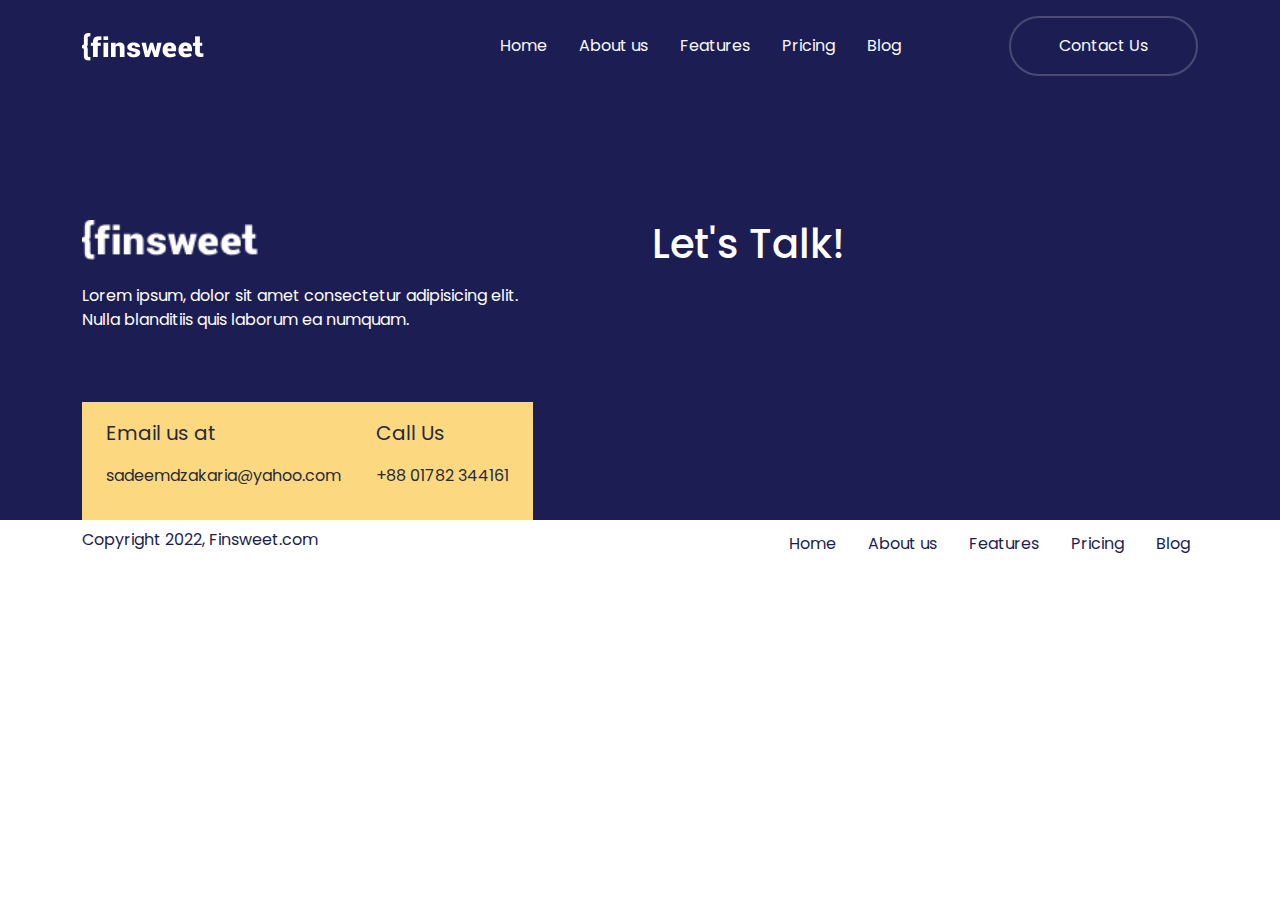
<file: work.html>
<!DOCTYPE html>
<html lang="en">
<head>
    <meta charset="UTF-8">
    <meta name="viewport" content="width=device-width, initial-scale=1.0">
    <link
      rel="stylesheet"
      href="https://site-assets.fontawesome.com/releases/v6.6.0/css/all.css"
    />
    <link
      rel="stylesheet"
      href="https://site-assets.fontawesome.com/releases/v6.6.0/css/sharp-duotone-solid.css"
    />
    <link
      rel="stylesheet"
      href="https://site-assets.fontawesome.com/releases/v6.6.0/css/sharp-thin.css"
    />
    <link
      rel="stylesheet"
      href="https://site-assets.fontawesome.com/releases/v6.6.0/css/sharp-solid.css"
    />
    <link
      rel="stylesheet"
      href="https://site-assets.fontawesome.com/releases/v6.6.0/css/sharp-regular.css"
    />
    <link
      rel="stylesheet"
      href="https://site-assets.fontawesome.com/releases/v6.6.0/css/sharp-light.css"
    />
    <link
      href="https://cdn.jsdelivr.net/npm/bootstrap@5.3.3/dist/css/bootstrap.min.css"
      rel="stylesheet"
    />
    <link rel="stylesheet" href="css/workCSS/style.css">
    <link rel="stylesheet" href="css/workCSS/responsive.css">
    <title>Work</title>
</head>
<body>
    <!-- ==============================Navbar Markup============================= -->
    <nav>
      <section id="navbar">
        <nav class="navbar navbar-expand-lg bg-body-tertiary py-3">
          <div class="container">
            <a class="navbar-brand" href="index.html">
              <picture>
                <img src="images/logo.png" alt="" />
              </picture>
            </a>
            <button
              class="navbar-toggler link-light border-white"
              type="button"
              data-bs-toggle="collapse"
              data-bs-target="#navbarSupportedContent"
              aria-controls="navbarSupportedContent"
              aria-expanded="false"
              aria-label="Toggle navigation"
            >
              <span class="navbar-toggler-icon"></span>
            </button>
            <div class="collapse navbar-collapse" id="navbarSupportedContent">
              <ul class="navbar-nav ms-auto mb-2 mb-lg-0 column-gap-3">
                <li class="nav-item">
                  <a
                    class="nav-link link-light customNavLink"
                    aria-current="page"
                    href="index.html"
                    >Home</a
                  >
                </li>
                <li class="">
                  <a
                    class="nav-link link-light customNavLink"
                    href="about.html"
                    >About us</a
                  >
                </li>
                <li class="">
                  <a
                    class="nav-link link-light customNavLink"
                    href="features.html"
                    >Features</a
                  >
                </li>
                <li class="">
                  <a
                    class="nav-link link-light customNavLink"
                    href="pricing.html"
                    >Pricing</a
                  >
                </li>
                <li class="">
                  <a class="nav-link link-light customNavLink" href="blog.html"
                    >Blog</a
                  >
                </li>
              </ul>
              <form class="d-flex" role="search">
                <button
                  class="btn customBtnPrimary --btnMod bg-transparent text-white"
                  type="submit"
                >
                  <a href="contact.html" class="link-light --linkMod"
                    >Contact Us</a
                  >
                </button>
              </form>
            </div>
          </div>
        </nav>
      </section>
    </nav>
    <!-- ==============================Navbar Markup============================= -->
    <!-- =====================WORK BETWEEN THIS COMMENT===================== -->

    <!-- =====================WORK BETWEEN THIS COMMENT===================== -->
    <!-- ============================Footer Markup================================ -->
    <footer>
      <section id="footer" class="overflow-hidden">
        <div class="container">
          <div class="row gy-4 justify-content-between footerWrapper">
            <div class="col-lg-5 col-12">
              <div
                class="footerLeft d-flex flex-column justify-content-between align-items-start"
              >
                <div class="footerLeftTop mb-5 mb-lg-0">
                  <picture class="logo">
                    <img src="images/logo.png" alt="" />
                  </picture>
                  <p class="mt-4">
                    Lorem ipsum, dolor sit amet consectetur adipisicing elit.
                    Nulla blanditiis quis laborum ea numquam.
                  </p>
                </div>
                <div
                  class="footerLeftBottom py-3 px-xxl-5 px-4 d-flex flex-lg-row flex-column justify-content-lg-between w-100"
                >
                  <div class="footerLeftBottomEmail">
                    <p style="font-size: 20px">Email us at</p>
                    <p>sadeemdzakaria@yahoo.com</p>
                  </div>
                  <div class="footerLeftBottomCall">
                    <p style="font-size: 20px">Call Us</p>
                    <p>+88 01782 344161</p>
                  </div>
                </div>
              </div>
            </div>
            <div class="col-lg-6 col-12">
              <div
                class="footerRight d-flex flex-column justify-content-start align-items-start"
              >
                <h1 class="xl-header">Let's Talk!</h1>
                <div class="footerRightSocials">
                  <a href="#"><i class="fa-brands fa-facebook"></i></a>
                  <a href="#"><i class="fa-brands fa-x-twitter"></i></a>
                  <a href="#"><i class="fa-brands fa-instagram"></i></a>
                  <a href="#"><i class="fa-brands fa-linkedin-in"></i></a>
                  <a href="#"><i class="fa-brands fa-youtube"></i></a>
                </div>
              </div>
            </div>
          </div>
        </div>
      </section>
        <!-- =======================footer nav markup============================ -->
         <section id="navbar">
        <nav class="navbar navbar-expand-lg bg-body-tertiary py-3 bg-white footernav">
          <div class="container">
            <div class="footerCopyright pt-2">
              <p>Copyright 2022, Finsweet.com</p>
            </div>
            <button
              class="navbar-toggler link-light border-white"
              type="button"
              data-bs-toggle="collapse"
              data-bs-target="#navbarSupportedContent"
              aria-controls="navbarSupportedContent"
              aria-expanded="false"
              aria-label="Toggle navigation"
            >
              <span class="navbar-toggler-icon"></span>
            </button>
            <div class="collapse navbar-collapse" id="navbarSupportedContent">
              <ul class="navbar-nav ms-auto mb-2 mb-lg-0 column-gap-3">
                <li class="nav-item">
                  <a
                    class="nav-link active customNavLink"
                    aria-current="page"
                    href="#"
                    >Home</a
                  >
                </li>
                <li class="">
                  <a
                    class="nav-link customNavLink"
                    href="about.html"
                    >About us</a
                  >
                </li>
                <li class="">
                  <a
                    class="nav-link customNavLink"
                    href="features.html"
                    >Features</a
                  >
                </li>
                <li class="">
                  <a
                    class="nav-link customNavLink"
                    href="pricing.html"
                    >Pricing</a
                  >
                </li>
                <li class="">
                  <a class="nav-link customNavLink" href="blog.html"
                    >Blog</a
                  >
                </li>
              </ul>
            </div>
          </div>
        </nav>
      </section>
        <!-- =======================footer nav markup============================ -->
    </footer>
    <!-- ============================Footer Markup================================ -->
    <script src="https://cdn.jsdelivr.net/npm/bootstrap@5.3.3/dist/js/bootstrap.bundle.min.js"></script>
</body>
</html>
</file>
<file: css/blogPageCSS/style.css>
@import url("https://fonts.googleapis.com/css2?family=Poppins:ital,wght@0,100;0,200;0,300;0,400;0,500;0,600;0,700;0,800;0,900;1,100;1,200;1,300;1,400;1,500;1,600;1,700;1,800;1,900&display=swap");

:root {
  --fnt_primary: "Poppins", sans-serif;
  --clr_royal_blue: #2405f2;
  --clr_dark_blue: #282938;
  --clr_tint_blue: #1c1e53;
  --clr_grey: #f4f6fc;
  --clr_yellow: #fcd980;
  --clr_accent: #eef4fa;
  --clr_text_faded: #282938;
  --border-red: 1px solid red;
  --trn_delay: ease-in 0.3s;
  --box_shd: 0 0 20px 20px rgba(0, 0, 0, 0.24);
}
/* ==============common=========== */
* {
  margin: 0;
  padding: 0;
  box-sizing: border-box;
  outline: none;
}
body {
  font-family: var(--fnt_primary);
  color: var(--clr_dark_blue);
  overflow-x: hidden;
}
ol,
ul,
li {
  list-style: none;
}
a,
span {
  text-decoration: none;
  display: inline-block;
}
img {
  vertical-align: middle;
}
.pointer {
  cursor: pointer;
}
.commonLink {
  color: white;
}
.commonLink:hover {
  color: var(--clr_yellow);
  transition: var(--trn_delay);
}
/* ==========Navbar=================== */
.navbar {
  background-color: var(--clr_tint_blue) !important;
  color: white;
}
.navbar-toggler-icon {
  filter: invert(1);
}
.customBtnPrimary {
  border-radius: 41px;
  border: 2px solid rgba(255, 255, 255, 0.2);
  padding: 1rem 3rem;
  transition: var(--trn_delay);
}
.customBtnPrimary:hover {
  background-color: var(--clr_yellow) !important;
  color: var(--clr_tint_blue) !important;
}
.--btnMod {
  margin-left: 100px;
}
#navbar .active {
  position: relative;
}
#navbar .active::before {
  content: "";
  position: absolute;
  width: 100%;
  height: 2px;
  background-color: white;
  transform: translateY(-7px);
}
.customNavLink {
  position: relative;
}
.customNavLink:hover::before {
  width: 100%;
}
.customNavLink::before {
  content: "";
  position: absolute;
  width: 0;
  height: 2px;
  background-color: white;
  transform: translateY(-7px);
  transition: var(--trn_delay);
}
.--linkMod:hover {
  color: var(--clr_tint_blue) !important;
}

/* =======================================YOUR WORK STARTS FROM HERE========================================= */

/* =================================!!! DONT MODIFY THE #FOOTER SECTION!!!========================================= */
/* ============footer section============== */
#footer {
  padding-top: 128px;
  background-color: var(--clr_tint_blue);
  color: white;
}
#footer .logo img {
  width: 176px;
}
.footerLeftBottom {
  background-color: var(--clr_yellow);
  color: var(--clr_dark_blue);
}
.footerLeft,
.footerRight {
  height: 300px;
}
.footerRightSocials {
  margin-bottom: 120px;
}
.footerRightSocials a {
  color: white;
  transition: var(--trn_delay);
  font-size: 1.3rem;
  margin: 0 0.5rem;
}
.footerRightSocials a:hover {
  color: var(--clr_yellow);
}
.footernav {
  background-color: white !important;
  padding: 0 !important;
}
.footernav .navbar-toggler-icon {
  filter: invert(0);
}
.bottomNavLinks {
  font-size: 18px;
  font-weight: 500;
}
.footernav a {
  color: var(--clr_tint_blue) !important;
}
.footerCopyright {
  color: var(--clr_tint_blue);
}
</file>
<file: css/blogPageCSS/responsive.css>
@import url(../../AllDevice/blogPage/extraLarge.device.css);
@import url(../../AllDevice/blogPage/large.device.css);
@import url(../../AllDevice/blogPage/medium.device.css);
@import url(../../AllDevice/blogPage/small.device.css);
@import url(../../AllDevice/blogPage/extraSmall.device.css);
</file>
<file: css/contactCSS/style.css>
@import url("https://fonts.googleapis.com/css2?family=Poppins:ital,wght@0,100;0,200;0,300;0,400;0,500;0,600;0,700;0,800;0,900;1,100;1,200;1,300;1,400;1,500;1,600;1,700;1,800;1,900&display=swap");

:root {
  --fnt_primary: "Poppins", sans-serif;
  --clr_royal_blue: #2405f2;
  --clr_dark_blue: #282938;
  --clr_tint_blue: #1c1e53;
  --clr_grey: #f4f6fc;
  --clr_yellow: #fcd980;
  --clr_accent: #eef4fa;
  --clr_text_faded: #282938;
  --border-red: 1px solid red;
  --trn_delay: ease-in 0.3s;
  --box_shd: 0 0 20px 20px rgba(0, 0, 0, 0.24);
}
/* ==============common=========== */
* {
  margin: 0;
  padding: 0;
  box-sizing: border-box;
  outline: none;
}
body {
  font-family: var(--fnt_primary);
  color: var(--clr_dark_blue);
  overflow-x: hidden;
}
ol,
ul,
li {
  list-style: none;
}
a,
span {
  text-decoration: none;
  display: inline-block;
}
img {
  vertical-align: middle;
}
.pointer {
  cursor: pointer;
}
.commonLink {
  color: white;
}
.commonLink:hover {
  color: var(--clr_yellow);
  transition: var(--trn_delay);
}
/* ==========Navbar=================== */
.navbar {
  background-color: var(--clr_tint_blue) !important;
  color: white;
}
.navbar-toggler-icon {
  filter: invert(1);
}
.customBtnPrimary {
  border-radius: 41px;
  border: 2px solid rgba(255, 255, 255, 0.2);
  padding: 1rem 3rem;
  transition: var(--trn_delay);
}
.customBtnPrimary:hover {
  background-color: var(--clr_yellow) !important;
  color: var(--clr_tint_blue) !important;
}
.--btnMod {
  margin-left: 100px;
}
#navbar .active {
  position: relative;
}
#navbar .active::before {
  content: "";
  position: absolute;
  width: 100%;
  height: 2px;
  background-color: white;
  transform: translateY(-7px);
}
.customNavLink {
  position: relative;
}
.customNavLink:hover::before {
  width: 100%;
}
.customNavLink::before {
  content: "";
  position: absolute;
  width: 0;
  height: 2px;
  background-color: white;
  transform: translateY(-7px);
  transition: var(--trn_delay);
}
.--linkMod:hover {
  color: var(--clr_tint_blue) !important;
}

/* =======================================YOUR WORK STARTS FROM HERE========================================= */

/* =================================!!! DONT MODIFY THE #FOOTER SECTION!!!========================================= */
/* ============footer section============== */
#footer {
  padding-top: 128px;
  background-color: var(--clr_tint_blue);
  color: white;
}
#footer .logo img {
  width: 176px;
}
.footerLeftBottom {
  background-color: var(--clr_yellow);
  color: var(--clr_dark_blue);
}
.footerLeft,
.footerRight {
  height: 300px;
}
.footerRightSocials {
  margin-bottom: 120px;
}
.footerRightSocials a {
  color: white;
  transition: var(--trn_delay);
  font-size: 1.3rem;
  margin: 0 0.5rem;
}
.footerRightSocials a:hover {
  color: var(--clr_yellow);
}
.footernav {
  background-color: white !important;
  padding: 0 !important;
}
.footernav .navbar-toggler-icon {
  filter: invert(0);
}
.bottomNavLinks {
  font-size: 18px;
  font-weight: 500;
}
.footernav a {
  color: var(--clr_tint_blue) !important;
}
.footerCopyright {
  color: var(--clr_tint_blue);
}
</file>
<file: css/contactCSS/responsive.css>
@import url(../../AllDevice/contact/extraLarge.device.css);
@import url(../../AllDevice/contact/large.device.css);
@import url(../../AllDevice/contact/medium.device.css);
@import url(../../AllDevice/contact/small.device.css);
@import url(../../AllDevice/contact/extraSmall.device.css);
</file>
<file: css/featuresCSS/style.css>
@import url("https://fonts.googleapis.com/css2?family=Poppins:ital,wght@0,100;0,200;0,300;0,400;0,500;0,600;0,700;0,800;0,900;1,100;1,200;1,300;1,400;1,500;1,600;1,700;1,800;1,900&display=swap");

:root {
  --fnt_primary: "Poppins", sans-serif;
  --clr_royal_blue: #2405f2;
  --clr_dark_blue: #282938;
  --clr_tint_blue: #1c1e53;
  --clr_grey: #f4f6fc;
  --clr_yellow: #fcd980;
  --clr_accent: #eef4fa;
  --clr_text_faded: #282938;
  --border-red: 1px solid red;
  --trn_delay: ease-in 0.3s;
  --box_shd: 0 0 20px 20px rgba(0, 0, 0, 0.24);
}
/* ==============common=========== */
* {
  margin: 0;
  padding: 0;
  box-sizing: border-box;
  outline: none;
}
body {
  font-family: var(--fnt_primary);
  color: var(--clr_dark_blue);
  overflow-x: hidden;
}
ol,
ul,
li {
  list-style: none;
}
a,
span {
  text-decoration: none;
  display: inline-block;
}
img {
  vertical-align: middle;
}
.pointer {
  cursor: pointer;
}
.commonLink {
  color: white;
}
.commonLink:hover {
  color: var(--clr_yellow);
  transition: var(--trn_delay);
}
/* ==========Navbar=================== */
.navbar {
  background-color: var(--clr_tint_blue) !important;
  color: white;
}
.navbar-toggler-icon {
  filter: invert(1);
}
.customBtnPrimary {
  border-radius: 41px;
  border: 2px solid rgba(255, 255, 255, 0.2);
  padding: 1rem 3rem;
  transition: var(--trn_delay);
}
.customBtnPrimary:hover {
  background-color: var(--clr_yellow) !important;
  color: var(--clr_tint_blue) !important;
}
.--btnMod {
  margin-left: 100px;
}
#navbar .active {
  position: relative;
}
#navbar .active::before {
  content: "";
  position: absolute;
  width: 100%;
  height: 2px;
  background-color: white;
  transform: translateY(-7px);
}
.customNavLink {
  position: relative;
}
.customNavLink:hover::before {
  width: 100%;
}
.customNavLink::before {
  content: "";
  position: absolute;
  width: 0;
  height: 2px;
  background-color: white;
  transform: translateY(-7px);
  transition: var(--trn_delay);
}
.--linkMod:hover {
  color: var(--clr_tint_blue) !important;
}

/* =======================================YOUR WORK STARTS FROM HERE========================================= */

/* =================================!!! DONT MODIFY THE #FOOTER SECTION!!!========================================= */
/* ============footer section============== */
#footer {
  padding-top: 128px;
  background-color: var(--clr_tint_blue);
  color: white;
}
#footer .logo img {
  width: 176px;
}
.footerLeftBottom {
  background-color: var(--clr_yellow);
  color: var(--clr_dark_blue);
}
.footerLeft,
.footerRight {
  height: 300px;
}
.footerRightSocials {
  margin-bottom: 120px;
}
.footerRightSocials a {
  color: white;
  transition: var(--trn_delay);
  font-size: 1.3rem;
  margin: 0 0.5rem;
}
.footerRightSocials a:hover {
  color: var(--clr_yellow);
}
.footernav {
  background-color: white !important;
  padding: 0 !important;
}
.footernav .navbar-toggler-icon {
  filter: invert(0);
}
.bottomNavLinks {
  font-size: 18px;
  font-weight: 500;
}
.footernav a {
  color: var(--clr_tint_blue) !important;
}
.footerCopyright {
  color: var(--clr_tint_blue);
}
</file>
<file: css/featuresCSS/responsive.css>
@import url(../../AllDevice/features/extraLarge.device.css);
@import url(../../AllDevice/features/large.device.css);
@import url(../../AllDevice/features/medium.device.css);
@import url(../../AllDevice/features/small.device.css);
@import url(../../AllDevice/features/extraSmall.device.css);
</file>
<file: css/pricingCSS/style.css>
@import url("https://fonts.googleapis.com/css2?family=Poppins:ital,wght@0,100;0,200;0,300;0,400;0,500;0,600;0,700;0,800;0,900;1,100;1,200;1,300;1,400;1,500;1,600;1,700;1,800;1,900&display=swap");

:root {
  --fnt_primary: "Poppins", sans-serif;
  --clr_royal_blue: #2405f2;
  --clr_dark_blue: #282938;
  --clr_tint_blue: #1c1e53;
  --clr_grey: #f4f6fc;
  --clr_yellow: #fcd980;
  --clr_accent: #eef4fa;
  --clr_text_faded: #282938;
  --border-red: 1px solid red;
  --trn_delay: ease-in 0.3s;
  --box_shd: 0 0 20px 20px rgba(0, 0, 0, 0.24);
}
/* ==============common=========== */
* {
  margin: 0;
  padding: 0;
  box-sizing: border-box;
  outline: none;
}
body {
  font-family: var(--fnt_primary);
  color: var(--clr_dark_blue);
  overflow-x: hidden;
}
ol,
ul,
li {
  list-style: none;
}
a,
span {
  text-decoration: none;
  display: inline-block;
}
img {
  vertical-align: middle;
}
.pointer {
  cursor: pointer;
}
.commonLink {
  color: white;
}
.commonLink:hover {
  color: var(--clr_yellow);
  transition: var(--trn_delay);
}
/* ==========Navbar=================== */
.navbar {
  background-color: var(--clr_tint_blue) !important;
  color: white;
}
.navbar-toggler-icon {
  filter: invert(1);
}
.customBtnPrimary {
  border-radius: 41px;
  border: 2px solid rgba(255, 255, 255, 0.2);
  padding: 1rem 3rem;
  transition: var(--trn_delay);
}
.customBtnPrimary:hover {
  background-color: var(--clr_yellow) !important;
  color: var(--clr_tint_blue) !important;
}
.--btnMod {
  margin-left: 100px;
}
#navbar .active {
  position: relative;
}
#navbar .active::before {
  content: "";
  position: absolute;
  width: 100%;
  height: 2px;
  background-color: white;
  transform: translateY(-7px);
}
.customNavLink {
  position: relative;
}
.customNavLink:hover::before {
  width: 100%;
}
.customNavLink::before {
  content: "";
  position: absolute;
  width: 0;
  height: 2px;
  background-color: white;
  transform: translateY(-7px);
  transition: var(--trn_delay);
}
.--linkMod:hover {
  color: var(--clr_tint_blue) !important;
}

/* =======================================YOUR WORK STARTS FROM HERE========================================= */

/* =================================!!! DONT MODIFY THE #FOOTER SECTION!!!========================================= */
/* ============footer section============== */
#footer {
  padding-top: 128px;
  background-color: var(--clr_tint_blue);
  color: white;
}
#footer .logo img {
  width: 176px;
}
.footerLeftBottom {
  background-color: var(--clr_yellow);
  color: var(--clr_dark_blue);
}
.footerLeft,
.footerRight {
  height: 300px;
}
.footerRightSocials {
  margin-bottom: 120px;
}
.footerRightSocials a {
  color: white;
  transition: var(--trn_delay);
  font-size: 1.3rem;
  margin: 0 0.5rem;
}
.footerRightSocials a:hover {
  color: var(--clr_yellow);
}
.footernav {
  background-color: white !important;
  padding: 0 !important;
}
.footernav .navbar-toggler-icon {
  filter: invert(0);
}
.bottomNavLinks {
  font-size: 18px;
  font-weight: 500;
}
.footernav a {
  color: var(--clr_tint_blue) !important;
}
.footerCopyright {
  color: var(--clr_tint_blue);
}
</file>
<file: css/pricingCSS/responsive.css>
@import url(../../AllDevice/pricing/extraLarge.device.css);
@import url(../../AllDevice/pricing/large.device.css);
@import url(../../AllDevice/pricing/medium.device.css);
@import url(../../AllDevice/pricing/small.device.css);
@import url(../../AllDevice/pricing/extraSmall.device.css);
</file>
<file: css/privacyPolicyCSS/style.css>
@import url("https://fonts.googleapis.com/css2?family=Poppins:ital,wght@0,100;0,200;0,300;0,400;0,500;0,600;0,700;0,800;0,900;1,100;1,200;1,300;1,400;1,500;1,600;1,700;1,800;1,900&display=swap");

:root {
  --fnt_primary: "Poppins", sans-serif;
  --clr_royal_blue: #2405f2;
  --clr_dark_blue: #282938;
  --clr_tint_blue: #1c1e53;
  --clr_grey: #f4f6fc;
  --clr_yellow: #fcd980;
  --clr_accent: #eef4fa;
  --clr_text_faded: #282938;
  --border-red: 1px solid red;
  --trn_delay: ease-in 0.3s;
  --box_shd: 0 0 20px 20px rgba(0, 0, 0, 0.24);
}
/* ==============common=========== */
* {
  margin: 0;
  padding: 0;
  box-sizing: border-box;
  outline: none;
}
body {
  font-family: var(--fnt_primary);
  color: var(--clr_dark_blue);
  overflow-x: hidden;
}
ol,
ul,
li {
  list-style: none;
}
a,
span {
  text-decoration: none;
  display: inline-block;
}
img {
  vertical-align: middle;
}
.pointer {
  cursor: pointer;
}
.commonLink {
  color: white;
}
.commonLink:hover {
  color: var(--clr_yellow);
  transition: var(--trn_delay);
}
/* ==========Navbar=================== */
.navbar {
  background-color: var(--clr_tint_blue) !important;
  color: white;
}
.navbar-toggler-icon {
  filter: invert(1);
}
.customBtnPrimary {
  border-radius: 41px;
  border: 2px solid rgba(255, 255, 255, 0.2);
  padding: 1rem 3rem;
  transition: var(--trn_delay);
}
.customBtnPrimary:hover {
  background-color: var(--clr_yellow) !important;
  color: var(--clr_tint_blue) !important;
}
.--btnMod {
  margin-left: 100px;
}
#navbar .active {
  position: relative;
}
#navbar .active::before {
  content: "";
  position: absolute;
  width: 100%;
  height: 2px;
  background-color: white;
  transform: translateY(-7px);
}
.customNavLink {
  position: relative;
}
.customNavLink:hover::before {
  width: 100%;
}
.customNavLink::before {
  content: "";
  position: absolute;
  width: 0;
  height: 2px;
  background-color: white;
  transform: translateY(-7px);
  transition: var(--trn_delay);
}
.--linkMod:hover {
  color: var(--clr_tint_blue) !important;
}

/* =======================================YOUR WORK STARTS FROM HERE========================================= */

/* =================================!!! DONT MODIFY THE #FOOTER SECTION!!!========================================= */
/* ============footer section============== */
#footer {
  padding-top: 128px;
  background-color: var(--clr_tint_blue);
  color: white;
}
#footer .logo img {
  width: 176px;
}
.footerLeftBottom {
  background-color: var(--clr_yellow);
  color: var(--clr_dark_blue);
}
.footerLeft,
.footerRight {
  height: 300px;
}
.footerRightSocials {
  margin-bottom: 120px;
}
.footerRightSocials a {
  color: white;
  transition: var(--trn_delay);
  font-size: 1.3rem;
  margin: 0 0.5rem;
}
.footerRightSocials a:hover {
  color: var(--clr_yellow);
}
.footernav {
  background-color: white !important;
  padding: 0 !important;
}
.footernav .navbar-toggler-icon {
  filter: invert(0);
}
.bottomNavLinks {
  font-size: 18px;
  font-weight: 500;
}
.footernav a {
  color: var(--clr_tint_blue) !important;
}
.footerCopyright {
  color: var(--clr_tint_blue);
}
</file>
<file: css/privacyPolicyCSS/responsive.css>
@import url(../../AllDevice/privacyPolicy/extraLarge.device.css);
@import url(../../AllDevice/privacyPolicy/large.device.css);
@import url(../../AllDevice/privacyPolicy/medium.device.css);
@import url(../../AllDevice/privacyPolicy/small.device.css);
@import url(../../AllDevice/privacyPolicy/extraSmall.device.css);
</file>
<file: css/readBlogCSS/style.css>
@import url("https://fonts.googleapis.com/css2?family=Poppins:ital,wght@0,100;0,200;0,300;0,400;0,500;0,600;0,700;0,800;0,900;1,100;1,200;1,300;1,400;1,500;1,600;1,700;1,800;1,900&display=swap");

:root {
  --fnt_primary: "Poppins", sans-serif;
  --clr_royal_blue: #2405f2;
  --clr_dark_blue: #282938;
  --clr_tint_blue: #1c1e53;
  --clr_grey: #f4f6fc;
  --clr_yellow: #fcd980;
  --clr_accent: #eef4fa;
  --clr_text_faded: #282938;
  --border-red: 1px solid red;
  --trn_delay: ease-in 0.3s;
  --box_shd: 0 0 20px 20px rgba(0, 0, 0, 0.24);
}
/* ==============common=========== */
* {
  margin: 0;
  padding: 0;
  box-sizing: border-box;
  outline: none;
}
body {
  font-family: var(--fnt_primary);
  color: var(--clr_dark_blue);
  overflow-x: hidden;
}
ol,
ul,
li {
  list-style: none;
}
a,
span {
  text-decoration: none;
  display: inline-block;
}
img {
  vertical-align: middle;
}
.pointer {
  cursor: pointer;
}
.commonLink {
  color: white;
}
.commonLink:hover {
  color: var(--clr_yellow);
  transition: var(--trn_delay);
}
/* ==========Navbar=================== */
.navbar {
  background-color: var(--clr_tint_blue) !important;
  color: white;
}
.navbar-toggler-icon {
  filter: invert(1);
}
.customBtnPrimary {
  border-radius: 41px;
  border: 2px solid rgba(255, 255, 255, 0.2);
  padding: 1rem 3rem;
  transition: var(--trn_delay);
}
.customBtnPrimary:hover {
  background-color: var(--clr_yellow) !important;
  color: var(--clr_tint_blue) !important;
}
.--btnMod {
  margin-left: 100px;
}
#navbar .active {
  position: relative;
}
#navbar .active::before {
  content: "";
  position: absolute;
  width: 100%;
  height: 2px;
  background-color: white;
  transform: translateY(-7px);
}
.customNavLink {
  position: relative;
}
.customNavLink:hover::before {
  width: 100%;
}
.customNavLink::before {
  content: "";
  position: absolute;
  width: 0;
  height: 2px;
  background-color: white;
  transform: translateY(-7px);
  transition: var(--trn_delay);
}
.--linkMod:hover {
  color: var(--clr_tint_blue) !important;
}

/* =======================================YOUR WORK STARTS FROM HERE========================================= */

/* =================================!!! DONT MODIFY THE #FOOTER SECTION!!!========================================= */
/* ============footer section============== */
#footer {
  padding-top: 128px;
  background-color: var(--clr_tint_blue);
  color: white;
}
#footer .logo img {
  width: 176px;
}
.footerLeftBottom {
  background-color: var(--clr_yellow);
  color: var(--clr_dark_blue);
}
.footerLeft,
.footerRight {
  height: 300px;
}
.footerRightSocials {
  margin-bottom: 120px;
}
.footerRightSocials a {
  color: white;
  transition: var(--trn_delay);
  font-size: 1.3rem;
  margin: 0 0.5rem;
}
.footerRightSocials a:hover {
  color: var(--clr_yellow);
}
.footernav {
  background-color: white !important;
  padding: 0 !important;
}
.footernav .navbar-toggler-icon {
  filter: invert(0);
}
.bottomNavLinks {
  font-size: 18px;
  font-weight: 500;
}
.footernav a {
  color: var(--clr_tint_blue) !important;
}
.footerCopyright {
  color: var(--clr_tint_blue);
}
</file>
<file: css/readBlogCSS/responsive.css>
@import url(../../AllDevice/blogRead/extraLarge.device.css);
@import url(../../AllDevice/blogRead/large.device.css);
@import url(../../AllDevice/blogRead/medium.device.css);
@import url(../../AllDevice/blogRead/small.device.css);
@import url(../../AllDevice/blogRead/extraSmall.device.css);
</file>
<file: css/readCaseCSS/style.css>
@import url("https://fonts.googleapis.com/css2?family=Poppins:ital,wght@0,100;0,200;0,300;0,400;0,500;0,600;0,700;0,800;0,900;1,100;1,200;1,300;1,400;1,500;1,600;1,700;1,800;1,900&display=swap");

:root {
  --fnt_primary: "Poppins", sans-serif;
  --clr_royal_blue: #2405f2;
  --clr_dark_blue: #282938;
  --clr_tint_blue: #1c1e53;
  --clr_grey: #f4f6fc;
  --clr_yellow: #fcd980;
  --clr_accent: #eef4fa;
  --clr_text_faded: #282938;
  --border-red: 1px solid red;
  --trn_delay: ease-in 0.3s;
  --box_shd: 0 0 20px 20px rgba(0, 0, 0, 0.24);
}
/* ==============common=========== */
* {
  margin: 0;
  padding: 0;
  box-sizing: border-box;
  outline: none;
}
body {
  font-family: var(--fnt_primary);
  color: var(--clr_dark_blue);
  overflow-x: hidden;
}
ol,
ul,
li {
  list-style: none;
}
a,
span {
  text-decoration: none;
  display: inline-block;
}
img {
  vertical-align: middle;
}
.pointer {
  cursor: pointer;
}
.commonLink {
  color: white;
}
.commonLink:hover {
  color: var(--clr_yellow);
  transition: var(--trn_delay);
}
/* ==========Navbar=================== */
.navbar {
  background-color: var(--clr_tint_blue) !important;
  color: white;
}
.navbar-toggler-icon {
  filter: invert(1);
}
.customBtnPrimary {
  border-radius: 41px;
  border: 2px solid rgba(255, 255, 255, 0.2);
  padding: 1rem 3rem;
  transition: var(--trn_delay);
}
.customBtnPrimary:hover {
  background-color: var(--clr_yellow) !important;
  color: var(--clr_tint_blue) !important;
}
.--btnMod {
  margin-left: 100px;
}
#navbar .active {
  position: relative;
}
#navbar .active::before {
  content: "";
  position: absolute;
  width: 100%;
  height: 2px;
  background-color: white;
  transform: translateY(-7px);
}
.customNavLink {
  position: relative;
}
.customNavLink:hover::before {
  width: 100%;
}
.customNavLink::before {
  content: "";
  position: absolute;
  width: 0;
  height: 2px;
  background-color: white;
  transform: translateY(-7px);
  transition: var(--trn_delay);
}
.--linkMod:hover {
  color: var(--clr_tint_blue) !important;
}

/* =======================================YOUR WORK STARTS FROM HERE========================================= */

/* =================================!!! DONT MODIFY THE #FOOTER SECTION!!!========================================= */
/* ============footer section============== */
#footer {
  padding-top: 128px;
  background-color: var(--clr_tint_blue);
  color: white;
}
#footer .logo img {
  width: 176px;
}
.footerLeftBottom {
  background-color: var(--clr_yellow);
  color: var(--clr_dark_blue);
}
.footerLeft,
.footerRight {
  height: 300px;
}
.footerRightSocials {
  margin-bottom: 120px;
}
.footerRightSocials a {
  color: white;
  transition: var(--trn_delay);
  font-size: 1.3rem;
  margin: 0 0.5rem;
}
.footerRightSocials a:hover {
  color: var(--clr_yellow);
}
.footernav {
  background-color: white !important;
  padding: 0 !important;
}
.footernav .navbar-toggler-icon {
  filter: invert(0);
}
.bottomNavLinks {
  font-size: 18px;
  font-weight: 500;
}
.footernav a {
  color: var(--clr_tint_blue) !important;
}
.footerCopyright {
  color: var(--clr_tint_blue);
}
</file>
<file: css/readCaseCSS/responsive.css>
@import url(../../AllDevice/readCase/extraLarge.device.css);
@import url(../../AllDevice/readCase/large.device.css);
@import url(../../AllDevice/readCase/medium.device.css);
@import url(../../AllDevice/readCase/small.device.css);
@import url(../../AllDevice/readCase/extraSmall.device.css);
</file>
<file: css/workCSS/style.css>
@import url("https://fonts.googleapis.com/css2?family=Poppins:ital,wght@0,100;0,200;0,300;0,400;0,500;0,600;0,700;0,800;0,900;1,100;1,200;1,300;1,400;1,500;1,600;1,700;1,800;1,900&display=swap");

:root {
  --fnt_primary: "Poppins", sans-serif;
  --clr_royal_blue: #2405f2;
  --clr_dark_blue: #282938;
  --clr_tint_blue: #1c1e53;
  --clr_grey: #f4f6fc;
  --clr_yellow: #fcd980;
  --clr_accent: #eef4fa;
  --clr_text_faded: #282938;
  --border-red: 1px solid red;
  --trn_delay: ease-in 0.3s;
  --box_shd: 0 0 20px 20px rgba(0, 0, 0, 0.24);
}
/* ==============common=========== */
* {
  margin: 0;
  padding: 0;
  box-sizing: border-box;
  outline: none;
}
body {
  font-family: var(--fnt_primary);
  color: var(--clr_dark_blue);
  overflow-x: hidden;
}
ol,
ul,
li {
  list-style: none;
}
a,
span {
  text-decoration: none;
  display: inline-block;
}
img {
  vertical-align: middle;
}
.pointer {
  cursor: pointer;
}
.commonLink {
  color: white;
}
.commonLink:hover {
  color: var(--clr_yellow);
  transition: var(--trn_delay);
}
/* ==========Navbar=================== */
.navbar {
  background-color: var(--clr_tint_blue) !important;
  color: white;
}
.navbar-toggler-icon {
  filter: invert(1);
}
.customBtnPrimary {
  border-radius: 41px;
  border: 2px solid rgba(255, 255, 255, 0.2);
  padding: 1rem 3rem;
  transition: var(--trn_delay);
}
.customBtnPrimary:hover {
  background-color: var(--clr_yellow) !important;
  color: var(--clr_tint_blue) !important;
}
.--btnMod {
  margin-left: 100px;
}
#navbar .active {
  position: relative;
}
#navbar .active::before {
  content: "";
  position: absolute;
  width: 100%;
  height: 2px;
  background-color: white;
  transform: translateY(-7px);
}
.customNavLink {
  position: relative;
}
.customNavLink:hover::before {
  width: 100%;
}
.customNavLink::before {
  content: "";
  position: absolute;
  width: 0;
  height: 2px;
  background-color: white;
  transform: translateY(-7px);
  transition: var(--trn_delay);
}
.--linkMod:hover {
  color: var(--clr_tint_blue) !important;
}

/* =======================================YOUR WORK STARTS FROM HERE========================================= */

/* =================================!!! DONT MODIFY THE #FOOTER SECTION!!!========================================= */
/* ============footer section============== */
#footer {
  padding-top: 128px;
  background-color: var(--clr_tint_blue);
  color: white;
}
#footer .logo img {
  width: 176px;
}
.footerLeftBottom {
  background-color: var(--clr_yellow);
  color: var(--clr_dark_blue);
}
.footerLeft,
.footerRight {
  height: 300px;
}
.footerRightSocials {
  margin-bottom: 120px;
}
.footerRightSocials a {
  color: white;
  transition: var(--trn_delay);
  font-size: 1.3rem;
  margin: 0 0.5rem;
}
.footerRightSocials a:hover {
  color: var(--clr_yellow);
}
.footernav {
  background-color: white !important;
  padding: 0 !important;
}
.footernav .navbar-toggler-icon {
  filter: invert(0);
}
.bottomNavLinks {
  font-size: 18px;
  font-weight: 500;
}
.footernav a {
  color: var(--clr_tint_blue) !important;
}
.footerCopyright {
  color: var(--clr_tint_blue);
}
</file>
<file: css/workCSS/responsive.css>
@import url(../../AllDevice/work/extraLarge.device.css);
@import url(../../AllDevice/work/large.device.css);
@import url(../../AllDevice/work/medium.device.css);
@import url(../../AllDevice/work/small.device.css);
@import url(../../AllDevice/work/extraSmall.device.css);
</file>
